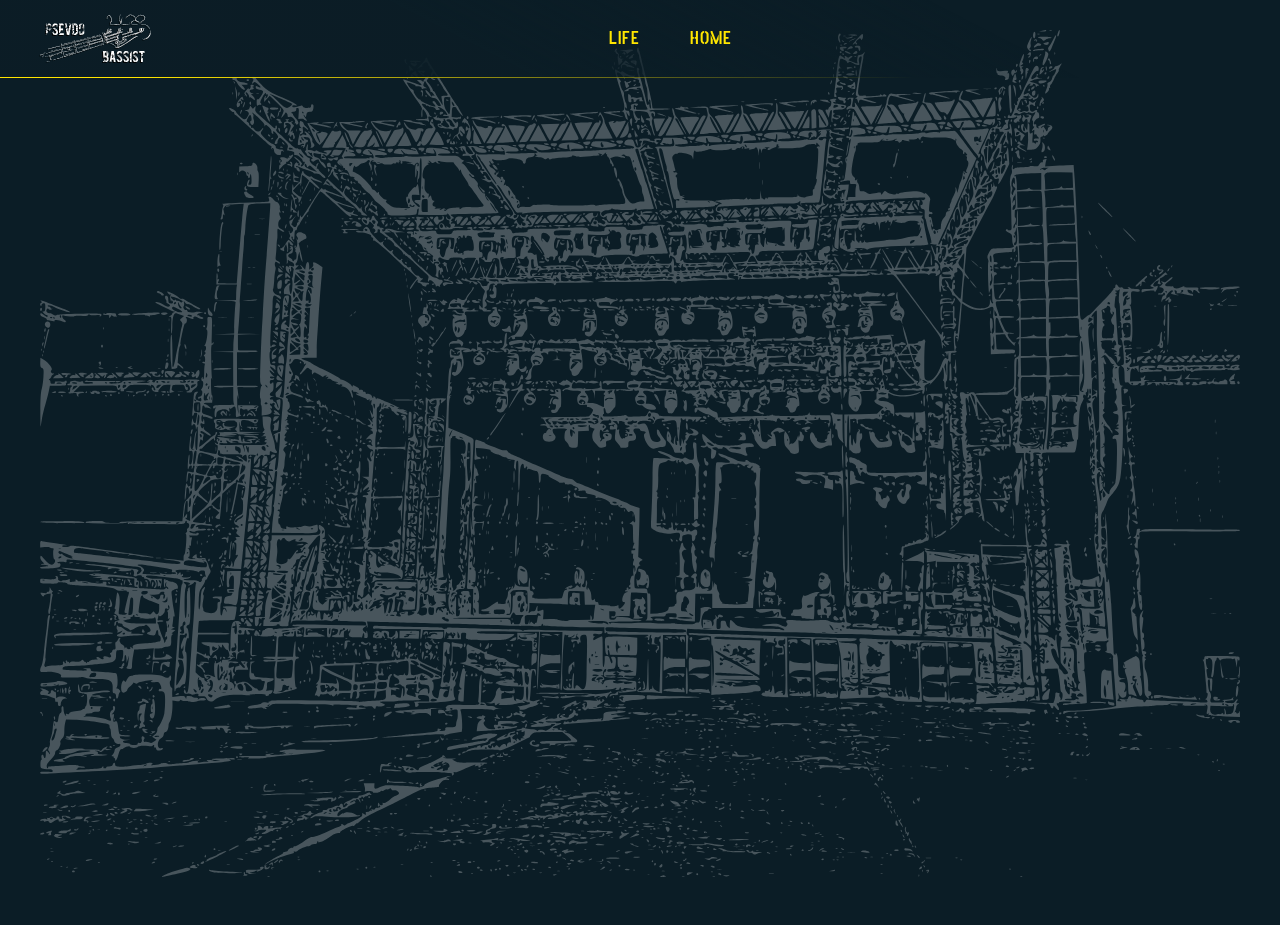
<file: life.html>
<!DOCTYPE html>
<html lang="ru">

<head>
	<title>Life</title>
	<meta charset="UTF-8">
	<meta name="format-detection" content="telephone=no">
	<!-- <style>body{opacity: 0;}</style> -->
	<link rel="stylesheet" href="css/style.min.css?_v=20230120151016">
	<link rel="shortcut icon" href="favicon.ico">
	<!-- <meta name="robots" content="noindex, nofollow"> -->
	<meta name="viewport" content="width=device-width, initial-scale=1.0">
</head>

<body>
	<div class="wrapper">
		<header class="header">
			<div class="header__container">
				<a href="" class="header__logo _icon-psevdo-bassist"></a>
				<div class="header__menu menu">
					<nav class="menu__body">
						<ul class="menu__list">
							<li class="menu__item">
								<a href="life.html" data-tippy-content="Soon" class="menu__link">Life<img class="menu__hover-life" src="img/header/hover-life.svg" alt=""></a>
							</li>
							<li class="menu__item">
								<a href="index.html" class="menu__link">Home<img class="menu__hover" src="img/header/hover.svg" alt=""></a>
							</li>
							<li class="menu__item">
								<a href="#" data-popup="#contacts" class="menu__link contacts">Contacts</a>
							</li>
						</ul>
					</nav>
				</div>
				<div class="header__burger burger">
					<button type="button" class="icon-menu"><span></span></button>
				</div>
			</div>
		</header>
		<main class="page">
			<section data-watch-threshold="0.7" data-watch="navigator" class="page__life life">
				<div class="life__container">
					<div class="life__body">
						<img src="img/life/life-bg.svg" alt="">
					</div>
				</div>
			</section>
		</main>
	</div>
	<div id="contacts" aria-hidden="true" class="popup">
		<div class="popup__wrapper">
			<div class="popup__content">
				<button data-close type="button" class="popup__close"><img src="img/main/close.svg" alt=""></button>
				<div class="popup__body">
					<ul class="popup__contacts contacts-popup">
						<li class="contacts-popup__item"><a href="mailto:pavlov220984@gmail.com" class="contacts-popup__link _icon-mail">pavlov220984@gmail.com</a></li>
						<li class="contacts-popup__item"><a href="tel:+380676103838" class="contacts-popup__link _icon-phone">+3 8 067 610 38 38</a></li>
					</ul>
					<ul class="popup__social social-popup">
						<li class="social-popup__item"><a href="https://github.com/StagemanCrew" class="social-popup__link _icon-github"></a></li>
						<li class="social-popup__item"><a href="https://www.linkedin.com/in/psevdo-bassist/" class="social-popup__link _icon-linkedin"></a></li>
						<li class="social-popup__item"><a href="https://www.facebook.com/pavlov220984/" class="social-popup__link _icon-facebook"></a></li>
						<li class="social-popup__item"><a href="https://www.instagram.com/psevdo_bassist/" class="social-popup__link _icon-instagram"></a></li>
					</ul>
				</div>
			</div>
		</div>
	</div>
	<script src="js/app.min.js?_v=20230120151016"></script>
</body>

</html>
</file>
<file: css/style.min.css>
@charset "UTF-8";@font-face{font-family:icons;font-display:swap;src:url(../fonts/icons.woff2) format("woff2"),url(../fonts/icons.woff) format("woff");font-weight:400;font-style:normal}@font-face{font-family:Broc;font-display:swap;src:url(../fonts/Broc-Regular.woff2) format("woff2"),url(../fonts/Broc-Regular.woff) format("woff");font-weight:400;font-style:normal}@font-face{font-family:PostNoBillsJaffna;font-display:swap;src:url(../fonts/PostNoBillsJaffna-Regular.woff2) format("woff2"),url(../fonts/PostNoBillsJaffna-Regular.woff) format("woff");font-weight:400;font-style:normal}@font-face{font-family:PostNoBillsJaffna;font-display:swap;src:url(../fonts/PostNoBillsJaffna-Medium.woff2) format("woff2"),url(../fonts/PostNoBillsJaffna-Medium.woff) format("woff");font-weight:500;font-style:normal}@font-face{font-family:PostNoBillsJaffna;font-display:swap;src:url(../fonts/PostNoBillsJaffna-SemiBold.woff2) format("woff2"),url(../fonts/PostNoBillsJaffna-SemiBold.woff) format("woff");font-weight:600;font-style:normal}@font-face{font-family:PostNoBillsJaffna;font-display:swap;src:url(../fonts/PostNoBillsJaffna-Bold.woff2) format("woff2"),url(../fonts/PostNoBillsJaffna-Bold.woff) format("woff");font-weight:700;font-style:normal}[class*=_icon-]:before{font-family:icons;font-style:normal;font-weight:400;font-variant:normal;text-transform:none;line-height:1;-webkit-font-smoothing:antialiased;-moz-osx-font-smoothing:grayscale}[class*=_icon-]:before{display:block}._icon-park-iercone:before{content:"\e914"}._icon-crew:before{content:"\e913"}._icon-logo:before{content:"\e904"}._icon-stageman:before{content:"\e912"}._icon-psevdo-bassist:before{content:"\e90e"}._icon-hover-life:before{content:"\e90f"}._icon-freelance:before{content:"\e900"}._icon-sound:before{content:"\e901"}._icon-stage:before{content:"\e903"}._icon-arrow-left:before{content:"\e910"}._icon-arrow-right:before{content:"\e911"}._icon-facebook:before{content:"\e905"}._icon-github:before{content:"\e906"}._icon-instagram:before{content:"\e907"}._icon-linkedin:before{content:"\e908"}._icon-location:before{content:"\e90a"}._icon-soundcloud:before{content:"\e90b"}._icon-telegram:before{content:"\e90c"}._icon-youtube:before{content:"\e90d"}._icon-phone:before{content:"\e902"}._icon-mail:before{content:"\e909"}*{padding:0;margin:0;border:0}*,:after,:before{-webkit-box-sizing:border-box;box-sizing:border-box}body,html{height:100%;min-width:320px}body{color:#fff;line-height:1;font-family:PostNoBillsJaffna;font-size:1rem;-ms-text-size-adjust:100%;-moz-text-size-adjust:100%;-webkit-text-size-adjust:100%;-webkit-font-smoothing:antialiased;-moz-osx-font-smoothing:grayscale}button,input,textarea{font-family:PostNoBillsJaffna;font-size:inherit}button{cursor:pointer;color:inherit;background-color:inherit}a{color:inherit}a:link,a:visited{text-decoration:none}a:hover{text-decoration:none}ul li{list-style:none}img{vertical-align:top}h1,h2,h3,h4,h5,h6{font-weight:inherit;font-size:inherit}body{background-color:#0b1d26}.lock body{overflow:hidden;-ms-touch-action:none;touch-action:none;-ms-scroll-chaining:none;overscroll-behavior:none}.wrapper{min-height:100%;display:-webkit-box;display:-ms-flexbox;display:flex;-webkit-box-orient:vertical;-webkit-box-direction:normal;-ms-flex-direction:column;flex-direction:column;overflow:hidden}.wrapper>main{-webkit-box-flex:1;-ms-flex:1 1 auto;flex:1 1 auto}.wrapper>*{min-width:0}[class*=__container]{max-width:76.875rem;margin:0 auto;padding:0 .9375rem}body::after{content:"";position:fixed;width:100%;height:100%;top:0;left:0;opacity:0;-webkit-transition:opacity .8s ease 0s;-o-transition:opacity .8s ease 0s;transition:opacity .8s ease 0s;pointer-events:none;z-index:149}.popup-show body::after{opacity:1}.popup{position:fixed;top:0;left:0;bottom:0;right:0;padding:30px 20px;-webkit-transition:visibility .8s ease 0s;-o-transition:visibility .8s ease 0s;transition:visibility .8s ease 0s;visibility:hidden;pointer-events:none}.popup_show{z-index:150;visibility:visible;overflow:auto;pointer-events:auto}.popup_show .popup__content{visibility:visible;-webkit-transform:scale(1);-ms-transform:scale(1);transform:scale(1)}.popup__wrapper{display:-webkit-box;display:-ms-flexbox;display:flex;-webkit-box-orient:vertical;-webkit-box-direction:normal;-ms-flex-direction:column;flex-direction:column;-webkit-box-align:center;-ms-flex-align:center;align-items:center;min-height:100%;-webkit-box-flex:1;-ms-flex:1 1 auto;flex:1 1 auto;width:100%;display:flex;-webkit-box-pack:center;-ms-flex-pack:center;justify-content:center;align-items:center}.popup__content{visibility:hidden;-webkit-transform:scale(0);-ms-transform:scale(0);transform:scale(0);-webkit-transition:-webkit-transform .3s ease 0s;transition:-webkit-transform .3s ease 0s;-o-transition:transform .3s ease 0s;transition:transform .3s ease 0s;transition:transform .3s ease 0s,-webkit-transform .3s ease 0s;background-color:rgba(238,238,238,.363);padding:20px;width:100%;max-width:900px;border-radius:10px}.lock .popup__content{visibility:visible}.fp-init body{overflow:hidden;-ms-touch-action:none;touch-action:none;-ms-scroll-chaining:none;overscroll-behavior:none}[data-fp]{min-height:100vh}.touch [data-fp]{min-height:calc(var(--vh,1vh) * 100)}.fp-init [data-fp]{z-index:1;-ms-touch-action:none;touch-action:none;position:relative;overflow:hidden}.fp-switching [data-fp-section]{-ms-touch-action:none;touch-action:none}.fp-init [data-fp-section]{position:absolute;top:0;left:0;right:0;bottom:0;width:100%;height:100%;overflow:auto}.fp-init .cards-mode [data-fp-section],.fp-init .slider-mode [data-fp-section]{-webkit-transition:-webkit-transform .7s cubic-bezier(.55,.085,0,.99) 0s;transition:-webkit-transform .7s cubic-bezier(.55,.085,0,.99) 0s;-o-transition:transform .7s cubic-bezier(.55,.085,0,.99) 0s;transition:transform .7s cubic-bezier(.55,.085,0,.99) 0s;transition:transform .7s cubic-bezier(.55,.085,0,.99) 0s,-webkit-transform .7s cubic-bezier(.55,.085,0,.99) 0s}.fp-init .fade-mode [data-fp-section]{-webkit-transition:opacity .5s ease-in-out 0s,visibility .5s ease-in-out 0s;-o-transition:opacity .5s ease-in-out 0s,visibility .5s ease-in-out 0s;transition:opacity .5s ease-in-out 0s,visibility .5s ease-in-out 0s}.fp-bullets{position:fixed;top:50%;-webkit-transform:translate(0,-50%);-ms-transform:translate(0,-50%);transform:translate(0,-50%);right:2.5rem;max-height:100%;display:-webkit-box;display:-ms-flexbox;display:flex;-webkit-box-orient:vertical;-webkit-box-direction:normal;-ms-flex-direction:column;flex-direction:column;-ms-flex-wrap:wrap;flex-wrap:wrap;-webkit-box-align:center;-ms-flex-align:center;align-items:center;-webkit-box-pack:center;-ms-flex-pack:center;justify-content:center;z-index:2;gap:.625rem}.fp-bullets .fp-bullet{cursor:pointer;width:1.25rem;height:1.25rem;-webkit-box-flex:0;-ms-flex:0 0 1.25rem;flex:0 0 1.25rem;border-radius:.625rem;background-color:#100c46;-webkit-box-shadow:0 0 .1875rem #6257fe,0 0 1.875rem rgba(255,255,255,.8);box-shadow:0 0 .1875rem #6257fe,0 0 1.875rem rgba(255,255,255,.8);border:.0625rem solid #fff;opacity:.6;-webkit-transition:opacity .4s ease-in-out 0s,background-color .4s ease-in-out 0s,-webkit-transform .4s ease-in-out 0s,-webkit-box-shadow .4s ease-in-out 0s;transition:opacity .4s ease-in-out 0s,background-color .4s ease-in-out 0s,-webkit-transform .4s ease-in-out 0s,-webkit-box-shadow .4s ease-in-out 0s;-o-transition:transform .4s ease-in-out 0s,opacity .4s ease-in-out 0s,background-color .4s ease-in-out 0s,box-shadow .4s ease-in-out 0s;transition:transform .4s ease-in-out 0s,opacity .4s ease-in-out 0s,background-color .4s ease-in-out 0s,box-shadow .4s ease-in-out 0s;transition:transform .4s ease-in-out 0s,opacity .4s ease-in-out 0s,background-color .4s ease-in-out 0s,box-shadow .4s ease-in-out 0s,-webkit-transform .4s ease-in-out 0s,-webkit-box-shadow .4s ease-in-out 0s}.fp-bullets .fp-bullet-active{opacity:1;background-color:#6257fe;-webkit-transform:translate3D(-.3125rem,-.125rem,0);-ms-transform:translate3D(-.3125rem,-.125rem,0);transform:translate3D(-.3125rem,-.125rem,0);-webkit-box-shadow:.3125rem .125rem .1875rem #100c46,0 0 1.875rem rgba(255,255,255,.8);box-shadow:.3125rem .125rem .1875rem #100c46,0 0 1.875rem rgba(255,255,255,.8)}[class*=-ibg]{position:relative}[class*=-ibg] img{position:absolute;width:100%;height:100%;top:0;left:0;-o-object-fit:cover;object-fit:cover}[class*=-ibg_contain] img{-o-object-fit:contain;object-fit:contain}.page__about-me{background:-o-linear-gradient(267.26deg,rgba(11,29,38,0) 5%,rgba(16,38,48,.9921568627) 47.78%);background:linear-gradient(182.74deg,rgba(11,29,38,0) 5%,rgba(16,38,48,.9921568627) 47.78%)}.page__skills{position:relative;background:-o-linear-gradient(262.26deg,rgba(16,38,48,.9921568627) 59.78%,rgba(11,29,38,0) 100%);background:linear-gradient(187.74deg,rgba(16,38,48,.9921568627) 59.78%,rgba(11,29,38,0) 100%)}.page__skills::after,.page__skills::before{content:"";-webkit-transition:all .3s ease 0s;-o-transition:all .3s ease 0s;transition:all .3s ease 0s;position:absolute;height:.0625rem}.page__skills::before{left:0;width:75%;background:-o-linear-gradient(2.68deg,#1900ff 14.47%,rgba(16,38,48,.9921568627) 95.53%);background:linear-gradient(87.32deg,#1900ff 14.47%,rgba(16,38,48,.9921568627) 95.53%)}.page__skills::after{right:0;width:75%;background:-o-linear-gradient(2.68deg,rgba(35,45,18,.5882352941) 14.47%,#ffe600 95.53%);background:linear-gradient(87.32deg,rgba(35,45,18,.5882352941) 14.47%,#ffe600 95.53%)}.page__works{position:relative}.page__works::after{content:"";-webkit-transition:all .3s ease 0s;-o-transition:all .3s ease 0s;transition:all .3s ease 0s;position:absolute;height:.0625rem;left:0;bottom:0;width:100%;background:-o-linear-gradient(2.68deg,#ffe600 14.47%,#1900ff 95.53%);background:linear-gradient(87.32deg,#ffe600 14.47%,#1900ff 95.53%)}.page__before{position:relative}.page__life{position:relative}.title{display:block;font-weight:700;text-transform:uppercase;letter-spacing:.09375rem;line-height:1.3;-webkit-filter:drop-shadow(0 2px 3px rgb(0, 0, 0));filter:drop-shadow(0 2px 3px rgb(0, 0, 0));background:url(../img/main/titlebg.svg) center no-repeat;-webkit-background-clip:text;background-clip:text;-webkit-text-fill-color:transparent;-webkit-animation:aitf 80s linear infinite}@-webkit-keyframes aitf{0%{background-position:0 50%}100%{background-position:100% 50%}}.subtitle{z-index:2;position:relative;letter-spacing:.0625rem;line-height:1.6666666667;-webkit-filter:drop-shadow(0 2px 3px rgb(0, 0, 0));filter:drop-shadow(0 2px 3px rgb(0, 0, 0))}.subtitle span{color:#ffe600;font-weight:600;-webkit-filter:drop-shadow(-2px 2px 0 rgb(0, 38, 255));filter:drop-shadow(-2px 2px 0 rgb(0, 38, 255))}.text{letter-spacing:.0625rem;line-height:1.6666666667;-webkit-filter:drop-shadow(0 2px 3px rgb(0, 0, 0));filter:drop-shadow(0 2px 3px rgb(0, 0, 0))}.title-card{font-weight:600;letter-spacing:.09375rem;line-height:1.3928571429}.text-card{letter-spacing:.09375rem;line-height:1.1111111111}.moves{display:-webkit-box;display:-ms-flexbox;display:flex;color:#ffe600;-webkit-box-pack:center;-ms-flex-pack:center;justify-content:center}.swiper-button-next,.swiper-button-prev{font-size:1.875rem;display:-webkit-inline-box;display:-ms-inline-flexbox;display:inline-flex;-webkit-transition:all .3s ease 0s;-o-transition:all .3s ease 0s;transition:all .3s ease 0s}.swiper-button-next:not(:last-child),.swiper-button-prev:not(:last-child){padding-right:1.5rem}.swiper-button-next:hover,.swiper-button-prev:hover{-webkit-filter:drop-shadow(0 2px 5px rgb(233, 255, 0));filter:drop-shadow(0 2px 5px rgb(233, 255, 0))}.moves-works{display:-webkit-box;display:-ms-flexbox;display:flex;-webkit-box-pack:center;-ms-flex-pack:center;justify-content:center}.works-button-next,.works-button-prev{color:#ff0;padding:.3125rem;-webkit-transition:all .3s ease 0s;-o-transition:all .3s ease 0s;transition:all .3s ease 0s;padding-left:20px;padding-right:20px;-webkit-filter:drop-shadow(1px 2px 0 rgb(0, 0, 0));filter:drop-shadow(1px 2px 0 rgb(0, 0, 0))}.works-button-next:hover,.works-button-prev:hover{-webkit-filter:drop-shadow(0 2px 3px rgb(217, 255, 0));filter:drop-shadow(0 2px 3px rgb(217, 255, 0));-webkit-transform:scale(1.1);-ms-transform:scale(1.1);transform:scale(1.1)}.works-button-next.swiper-button-disabled,.works-button-prev.swiper-button-disabled{cursor:default;opacity:.5}.dotts{display:-ms-grid;display:grid;-webkit-box-pack:center;-ms-flex-pack:center;justify-content:center;grid-auto-flow:column;gap:.3125rem;-webkit-transform:translate(0,10%);-ms-transform:translate(0,10%);transform:translate(0,10%)}.dotts .swiper-pagination-bullet{cursor:pointer;height:.5rem;width:.5rem;position:relative;-webkit-transition:all .3s ease 0s;-o-transition:all .3s ease 0s;transition:all .3s ease 0s}.dotts .swiper-pagination-bullet::after{content:"";height:.5rem;border-radius:50%;position:absolute;width:100%;top:50%;-webkit-transform:translate(0,-50%);-ms-transform:translate(0,-50%);transform:translate(0,-50%);background-color:#d6d6d6}.dotts .swiper-pagination-bullet::before{content:"";background-color:#ffe600;width:.5rem;height:.5rem;top:50%;left:0;border-radius:50%;-webkit-transform:translate(0,-50%);-ms-transform:translate(0,-50%);transform:translate(0,-50%);position:absolute;opacity:0}.dotts .swiper-pagination-bullet-active{width:.5rem}.dotts .swiper-pagination-bullet-active::after{background-color:#ffe600;-webkit-filter:drop-shadow(0 2px 5px rgb(233, 255, 0));filter:drop-shadow(0 2px 5px rgb(233, 255, 0))}.popup{-webkit-transition:all .5s ease 0s;-o-transition:all .5s ease 0s;transition:all .5s ease 0s}.popup__content{background:url(../img/works/works-card-bg.svg) center/cover no-repeat;display:-webkit-box;display:-ms-flexbox;display:flex;-webkit-box-pack:center;-ms-flex-pack:center;justify-content:center;-webkit-box-align:center;-ms-flex-align:center;align-items:center;text-align:center;padding:2.5rem 2.5rem;position:relative;-webkit-transition:all .5s ease 0s;-o-transition:all .5s ease 0s;transition:all .5s ease 0s;border-radius:10px}.popup__close{position:absolute;right:20px;top:20px;-webkit-transition:all .8s ease 0s;-o-transition:all .8s ease 0s;transition:all .8s ease 0s;outline:0;background:initial}.popup__close img{display:-webkit-box;display:-ms-flexbox;display:flex;width:1.25rem;-webkit-filter:drop-shadow(0 3px 5px rgb(0, 0, 0));filter:drop-shadow(0 3px 5px rgb(0, 0, 0))}.popup__close:hover{-webkit-transform:rotate(-360deg);-ms-transform:rotate(-360deg);transform:rotate(-360deg);background-color:initial;color:#e9ff00;-webkit-filter:drop-shadow(0 2px 5px rgb(233, 255, 0));filter:drop-shadow(0 2px 5px rgb(233, 255, 0))}.contacts-popup{-webkit-box-pack:center;-ms-flex-pack:center;justify-content:center;color:#ffe600;font-weight:700}.contacts-popup__item{padding:.625rem;display:-webkit-box;display:-ms-flexbox;display:flex;-webkit-box-pack:center;-ms-flex-pack:center;justify-content:center}.contacts-popup__link{-webkit-box-pack:center;-ms-flex-pack:center;justify-content:center;display:-webkit-box;display:-ms-flexbox;display:flex;gap:.625rem;-webkit-filter:drop-shadow(0 2px 5px rgb(0, 0, 0));filter:drop-shadow(0 2px 5px rgb(0, 0, 0))}.contacts-popup__link:hover{color:#e9ff00;-webkit-filter:drop-shadow(0 2px 5px rgb(233, 255, 0));filter:drop-shadow(0 2px 5px rgb(233, 255, 0))}.social-popup{display:-webkit-box;display:-ms-flexbox;display:flex;-webkit-box-pack:center;-ms-flex-pack:center;justify-content:center;gap:2.5rem;padding:.625rem;color:#ffe600;font-weight:700}.social-popup__item{display:-webkit-box;display:-ms-flexbox;display:flex}.social-popup__link{-webkit-filter:drop-shadow(0 2px 5px rgb(0, 0, 0));filter:drop-shadow(0 2px 5px rgb(0, 0, 0))}.social-popup__link:hover{color:#e9ff00;-webkit-filter:drop-shadow(0 2px 5px rgb(233, 255, 0));filter:drop-shadow(0 2px 5px rgb(233, 255, 0))}.header{position:fixed;top:0;left:0;width:100%;z-index:50;-webkit-transition:all .3s ease 0s;-o-transition:all .3s ease 0s;transition:all .3s ease 0s;background:-o-linear-gradient(62.68deg,rgba(11,29,38,.9058823529) 37.47%,rgba(11,29,38,0) 75.53%);background:linear-gradient(27.32deg,rgba(11,29,38,.9058823529) 37.47%,rgba(11,29,38,0) 75.53%)}.header::after{content:"";position:absolute;height:.0625rem;bottom:0;left:0;width:75%;background:-o-linear-gradient(2.68deg,#ffe600 14.47%,rgba(11,29,38,0) 95.53%);background:linear-gradient(87.32deg,#ffe600 14.47%,rgba(11,29,38,0) 95.53%)}.header__container{display:-webkit-box;display:-ms-flexbox;display:flex;-webkit-box-align:center;-ms-flex-align:center;align-items:center}.header__logo{-webkit-filter:drop-shadow(-1px 1px 0 rgb(0, 0, 0));filter:drop-shadow(-1px 1px 0 rgb(0, 0, 0));position:relative;z-index:5}.header__logo:hover{color:#c8ff00;-webkit-filter:drop-shadow(-1px 2px 3px rgb(255, 255, 0));filter:drop-shadow(-1px 2px 3px rgb(255, 255, 0))}.header__menu{-webkit-box-flex:1;-ms-flex:1 1 auto;flex:1 1 auto}.menu{padding:0 .625rem}.menu__list{display:-webkit-box;display:-ms-flexbox;display:flex;-webkit-box-align:center;-ms-flex-align:center;align-items:center;-webkit-box-pack:center;-ms-flex-pack:center;justify-content:center}.menu__link{color:#ffe600;position:relative;font-weight:700;letter-spacing:.0625rem;-webkit-box-align:center;-ms-flex-align:center;align-items:center;text-transform:uppercase;-webkit-transition:all .3s ease 0s;-o-transition:all .3s ease 0s;transition:all .3s ease 0s}.menu__link:hover{color:#e9ff00;-webkit-filter:drop-shadow(-1px 1px 0 rgb(0, 0, 0));filter:drop-shadow(-1px 1px 0 rgb(0, 0, 0))}.menu__link:before{content:"";right:15%;bottom:3px;position:absolute;width:0%;height:1px;background:-o-linear-gradient(2.68deg,#e9ff00 44.47%,#ffe600 55.53%);background:linear-gradient(87.32deg,#e9ff00 44.47%,#ffe600 55.53%);-webkit-transition:.3s;-o-transition:.3s;transition:.3s}.menu__link:hover:before{width:55%}.menu__link._navigator-active{color:#fff}.menu__link._navigator-active img{opacity:1}.menu__hover{position:absolute;opacity:0;-webkit-transition:all .5s ease 0s;-o-transition:all .5s ease 0s;transition:all .5s ease 0s}.menu__hover:hover{opacity:1}.menu__hover-life{position:absolute;opacity:0;-webkit-transition:all 1.5s ease 0s;-o-transition:all 1.5s ease 0s;transition:all 1.5s ease 0s}.menu__hover-life:hover{-webkit-transform:rotate(360deg);-ms-transform:rotate(360deg);transform:rotate(360deg);opacity:1;-webkit-filter:drop-shadow(0 0 1px rgb(233, 255, 0));filter:drop-shadow(0 0 1px rgb(233, 255, 0))}.icon-menu{display:none}.header{position:fixed;top:0;left:0;width:100%;z-index:50;-webkit-transition:all .3s ease 0s;-o-transition:all .3s ease 0s;transition:all .3s ease 0s;background:-o-linear-gradient(62.68deg,rgba(11,29,38,.9058823529) 37.47%,rgba(11,29,38,0) 75.53%);background:linear-gradient(27.32deg,rgba(11,29,38,.9058823529) 37.47%,rgba(11,29,38,0) 75.53%)}.header::after{content:"";position:absolute;height:.0625rem;bottom:0;left:0;width:75%;background:-o-linear-gradient(2.68deg,#ffe600 14.47%,rgba(11,29,38,0) 95.53%);background:linear-gradient(87.32deg,#ffe600 14.47%,rgba(11,29,38,0) 95.53%)}.header__container{display:-webkit-box;display:-ms-flexbox;display:flex;-webkit-box-align:center;-ms-flex-align:center;align-items:center}.header__logo{-webkit-filter:drop-shadow(-1px 1px 0 rgb(0, 0, 0));filter:drop-shadow(-1px 1px 0 rgb(0, 0, 0));position:relative;z-index:5}.header__logo:hover{color:#c8ff00;-webkit-filter:drop-shadow(-1px 2px 3px rgb(255, 255, 0));filter:drop-shadow(-1px 2px 3px rgb(255, 255, 0))}.header__menu{-webkit-box-flex:1;-ms-flex:1 1 auto;flex:1 1 auto}.menu{padding:0 .625rem}.menu__list{display:-webkit-box;display:-ms-flexbox;display:flex;-webkit-box-align:center;-ms-flex-align:center;align-items:center;-webkit-box-pack:center;-ms-flex-pack:center;justify-content:center}.menu__link{color:#ffe600;position:relative;font-weight:700;letter-spacing:.0625rem;-webkit-box-align:center;-ms-flex-align:center;align-items:center;text-transform:uppercase;-webkit-transition:all .3s ease 0s;-o-transition:all .3s ease 0s;transition:all .3s ease 0s}.menu__link:hover{color:#e9ff00;-webkit-filter:drop-shadow(-1px 1px 0 rgb(0, 0, 0));filter:drop-shadow(-1px 1px 0 rgb(0, 0, 0))}.menu__link:before{content:"";right:15%;bottom:3px;position:absolute;width:0%;height:1px;background:-o-linear-gradient(2.68deg,#e9ff00 44.47%,#ffe600 55.53%);background:linear-gradient(87.32deg,#e9ff00 44.47%,#ffe600 55.53%);-webkit-transition:.3s;-o-transition:.3s;transition:.3s}.menu__link:hover:before{width:55%}.menu__link._navigator-active{color:#fff}.menu__link._navigator-active img{opacity:1}.menu__hover{position:absolute;opacity:0;-webkit-transition:all .5s ease 0s;-o-transition:all .5s ease 0s;transition:all .5s ease 0s}.menu__hover:hover{opacity:1}.menu__hover-life{position:absolute;opacity:0;-webkit-transition:all 1.5s ease 0s;-o-transition:all 1.5s ease 0s;transition:all 1.5s ease 0s}.menu__hover-life:hover{-webkit-transform:rotate(360deg);-ms-transform:rotate(360deg);transform:rotate(360deg);opacity:1;-webkit-filter:drop-shadow(0 0 1px rgb(233, 255, 0));filter:drop-shadow(0 0 1px rgb(233, 255, 0))}.icon-menu{display:none}.wrapper.wrapper--blured{-webkit-filter:blur(2px);filter:blur(2px)}.main-block{position:relative}.main-block__container{display:-webkit-box;display:-ms-flexbox;display:flex;-webkit-box-orient:vertical;-webkit-box-direction:normal;-ms-flex-direction:column;flex-direction:column}.main-block__logo img{position:absolute;width:100%;z-index:1;opacity:.75;z-index:3;-webkit-filter:drop-shadow(0 0 17px rgb(13, 33, 36));filter:drop-shadow(0 0 17px rgb(13, 33, 36));-webkit-transform:rotate(2deg);-ms-transform:rotate(2deg);transform:rotate(2deg)}.main-block__body{-webkit-box-flex:1;-ms-flex:1 1 auto;flex:1 1 auto;position:relative;z-index:2}.main-block__title{font-weight:700;letter-spacing:.0625rem;line-height:1.3928571429;color:#fff}.main-block__title span{color:#ffe600}.main-block__text{font-weight:700;-webkit-transform:translate(-120%,0);-ms-transform:translate(-120%,0);transform:translate(-120%,0);opacity:0;letter-spacing:.0625rem;-webkit-filter:drop-shadow(0 3px 3px rgb(0, 0, 0));filter:drop-shadow(0 3px 3px rgb(0, 0, 0))}.main-block__text span{color:red;text-transform:uppercase}.main-block__text._active{-webkit-transform:translate(0,0);-ms-transform:translate(0,0);transform:translate(0,0);opacity:1;-webkit-transition:all 2.5s ease .3s;-o-transition:all 2.5s ease .3s;transition:all 2.5s ease .3s}.main-block__actions{position:absolute;z-index:2;right:0;bottom:0}.main-block__image-ibg{position:fixed;width:100%;height:100%;top:0;left:0;right:0;bottom:0}.social-main-block{display:-webkit-box;display:-ms-flexbox;display:flex;-webkit-transition:all .3s ease 0s;-o-transition:all .3s ease 0s;transition:all .3s ease 0s}.social-main-block__item{font-weight:700;color:#5f5f5f;-webkit-filter:drop-shadow(-1px 1px 0 rgb(190, 190, 190));filter:drop-shadow(-1px 1px 0 rgb(190, 190, 190))}.social-main-block__item:hover{color:#ff0;-webkit-filter:drop-shadow(-1px 1px 0 rgb(0, 0, 0));filter:drop-shadow(-1px 1px 0 rgb(0, 0, 0));-webkit-transition:all .3s ease 0s;-o-transition:all .3s ease 0s;transition:all .3s ease 0s}.actions{min-height:100vh;position:relative;position:fixed;opacity:.75}.actions__item{pointer-events:none;position:absolute;right:0;bottom:0}.actions__first-line{padding-right:8px;-webkit-transform:translate(120%,0);-ms-transform:translate(120%,0);transform:translate(120%,0);opacity:0}.actions__first-line._active{-webkit-transform:translate(0,0);-ms-transform:translate(0,0);transform:translate(0,0);opacity:.5;-webkit-transition:all 2.5s ease .3s;-o-transition:all 2.5s ease .3s;transition:all 2.5s ease .3s}.actions__next-line{-webkit-transform:translate(-120%,0);-ms-transform:translate(-120%,0);transform:translate(-120%,0);opacity:0}.actions__next-line._active{-webkit-transform:translate(0,0);-ms-transform:translate(0,0);transform:translate(0,0);opacity:.5;-webkit-transition:all 3s ease .1s;-o-transition:all 3s ease .1s;transition:all 3s ease .1s}.actions__black{padding-bottom:14px;padding-right:19px;-webkit-transform:translate(0,50%);-ms-transform:translate(0,50%);transform:translate(0,50%);opacity:0}.actions__black._active{-webkit-transform:translate(0,0);-ms-transform:translate(0,0);transform:translate(0,0);opacity:.5;-webkit-transition:all 3s ease .3s;-o-transition:all 3s ease .3s;transition:all 3s ease .3s}.actions__red{padding-right:19px;-webkit-transform:translate(0,-50%);-ms-transform:translate(0,-50%);transform:translate(0,-50%);opacity:0}.actions__red._active{-webkit-transform:translate(0,0);-ms-transform:translate(0,0);transform:translate(0,0);opacity:.5;-webkit-transition:all 3s ease .3s;-o-transition:all 3s ease .3s;transition:all 3s ease .3s}.actions__ukraine{width:110px;margin-right:-10px;margin-bottom:10px;z-index:15;-webkit-filter:drop-shadow(-2px 2px 0 rgb(0, 0, 0));filter:drop-shadow(-2px 2px 0 rgb(0, 0, 0))}.about-me{position:relative}.about-me__body{display:-ms-grid;display:grid;gap:1.25rem}.about-me__body:before{pointer-events:none;content:"";position:absolute;top:0;left:0;width:100%;height:100px}.about-me__content{z-index:2}.spollers-content-about-me__item{padding:1.25rem 0;margin:-1.25rem 0}.spollers-content-about-me__btn{font-size:1.25rem;letter-spacing:.0625rem;background:#0b181f;width:100%;display:-webkit-box;display:-ms-flexbox;display:flex;text-align:left;-webkit-box-align:center;-ms-flex-align:center;align-items:center;-webkit-box-pack:justify;-ms-flex-pack:justify;justify-content:space-between;padding:.9375rem 1.5625rem;border-radius:.625rem .625rem .625rem .625rem}.spollers-content-about-me__btn::after{content:"";background:url(../img/about-me/spoller.svg) center/100% no-repeat;-webkit-box-flex:0;-ms-flex:0 0 1.125rem;flex:0 0 1.125rem;height:1.125rem;margin-top:2px;-webkit-transition:all .5s ease 0s;-o-transition:all .5s ease 0s;transition:all .5s ease 0s}.spollers-content-about-me__btn._spoller-active{border-radius:.625rem .625rem 0 0}.spollers-content-about-me__btn._spoller-active::after{-webkit-transform:rotate(180deg);-ms-transform:rotate(180deg);transform:rotate(180deg)}.spollers-content-about-me__btn._spoller-active{z-index:3;background:-o-linear-gradient(42.68deg,rgba(21,58,70,.9058823529) 17.47%,#0c232e 45.53%);background:linear-gradient(47.32deg,rgba(21,58,70,.9058823529) 17.47%,#0c232e 45.53%);border:.0625rem solid #c9f504;border-bottom:transparent}.spollers-content-about-me__btn._spoller-active span{-webkit-filter:drop-shadow(0 2px 5px rgb(198, 253, 0));filter:drop-shadow(0 2px 5px rgb(198, 253, 0))}.spollers-content-about-me__spoller{letter-spacing:.075rem;font-size:1.125rem;background:rgba(12,35,46,.2549019608);border:.0625rem solid #c9f504;border-top:transparent;text-align:left;-webkit-box-align:center;-ms-flex-align:center;align-items:center;padding:1.25rem 1.5625rem;border-radius:0 0 .625rem .625rem}.spollers-content-about-me__spoller-sub{display:-webkit-box;display:-ms-flexbox;display:flex;-webkit-box-pack:start;-ms-flex-pack:start;justify-content:flex-start}.spollers-content-about-me__image-1,.spollers-content-about-me__image-2,.spollers-content-about-me__image-3{display:-webkit-box;display:-ms-flexbox;display:flex;-webkit-box-pack:center;-ms-flex-pack:center;justify-content:center}.decor{display:-webkit-box;display:-ms-flexbox;display:flex}.decor__content{margin-top:1.875rem;display:-webkit-box;display:-ms-flexbox;display:flex;font-size:6.25rem;position:relative;-webkit-box-pack:center;-ms-flex-pack:center;justify-content:center;-webkit-animation-name:hover-life;animation-name:hover-life;-webkit-animation-duration:6s;animation-duration:6s;-webkit-animation-iteration-count:infinite;animation-iteration-count:infinite;-webkit-animation-direction:alternate;animation-direction:alternate}.decor__content::before{color:#ffe600;-webkit-filter:drop-shadow(-2px 2px 0 rgb(0, 0, 0));filter:drop-shadow(-2px 2px 0 rgb(0, 0, 0))}@-webkit-keyframes hover-life{0%{left:0}100%{left:80%;-webkit-transform:rotate(480deg);transform:rotate(480deg)}}@keyframes hover-life{0%{left:0}100%{left:80%;-webkit-transform:rotate(480deg);transform:rotate(480deg)}}.no-webp .image-block{background:url(../img/about-me/frontend-bg.png) center no-repeat}.image-block{z-index:2;overflow:hidden;height:100%;max-height:450px;-ms-flex-item-align:center;-ms-grid-row-align:center;align-self:center;background-size:cover;border-radius:.625rem}.image-block__item--hidden{opacity:0;-webkit-transition:all .8s ease 0s;-o-transition:all .8s ease 0s;transition:all .8s ease 0s}.skills__body{display:-webkit-box;display:-ms-flexbox;display:flex;-webkit-box-orient:vertical;-webkit-box-direction:normal;-ms-flex-direction:column;flex-direction:column;-webkit-box-align:center;-ms-flex-align:center;align-items:center}.skills__container{text-align:center}.skills__swiper{z-index:2}.skills__slide{padding:10px;margin:10px;display:-webkit-box;display:-ms-flexbox;display:flex;opacity:.4}.card-skills{display:-webkit-box;display:-ms-flexbox;display:flex;z-index:2;border:2px solid #000;border-radius:7px}.card-skills__body{width:250px;height:20rem;background-color:rgba(217,255,0,.062745098);display:-webkit-box;display:-ms-flexbox;display:flex;-webkit-box-orient:vertical;-webkit-box-direction:normal;-ms-flex-direction:column;flex-direction:column;-webkit-box-align:center;-ms-flex-align:center;align-items:center;border-radius:7px;padding:20px}.card-skills__logo{padding:20px;margin:-10px;display:none;-webkit-transition:all .5s ease 0s;-o-transition:all .5s ease 0s;transition:all .5s ease 0s}.card-skills__title{-webkit-box-flex:1;-ms-flex:1 1 auto;flex:1 1 auto;display:none;-webkit-transition:all .5s ease 0s;-o-transition:all .5s ease 0s;transition:all .5s ease 0s}.card-skills__text{padding-top:1.25rem;text-align:center;display:none;-webkit-transition:all .5s ease 0s;-o-transition:all .5s ease 0s;transition:all .5s ease 0s}.swiper-slide-active{opacity:1}.swiper-slide-active .card-skills__body{-webkit-filter:drop-shadow(0 2px 5px rgb(198, 253, 0));filter:drop-shadow(0 2px 5px rgb(198, 253, 0))}.swiper-slide-active .card-skills__logo,.swiper-slide-active .card-skills__text,.swiper-slide-active .card-skills__title{display:block;font-weight:600;text-transform:uppercase;-webkit-transition:all .5s ease 0s;-o-transition:all .5s ease 0s;transition:all .5s ease 0s}.swiper-slide-active .card-skills__title{display:block;-webkit-transition:all .5s ease 0s;-o-transition:all .5s ease 0s;transition:all .5s ease 0s;-webkit-filter:drop-shadow(-2px 3px 0 rgb(43, 43, 43));filter:drop-shadow(-2px 3px 0 rgb(43, 43, 43))}.swiper-slide-active .card-skills__text{display:block;-webkit-transition:all .5s ease 0s;-o-transition:all .5s ease 0s;transition:all .5s ease 0s;-webkit-filter:drop-shadow(-2px 2px 0 rgb(43, 43, 43));filter:drop-shadow(-2px 2px 0 rgb(43, 43, 43))}.swiper-slide-next .card-skills__logo,.swiper-slide-next .card-skills__text,.swiper-slide-next .card-skills__title,.swiper-slide-prev .card-skills__logo,.swiper-slide-prev .card-skills__text,.swiper-slide-prev .card-skills__title{display:block;-webkit-transition:all .5s ease 0s;-o-transition:all .5s ease 0s;transition:all .5s ease 0s}.works{position:relative}.works__body{display:-webkit-box;display:-ms-flexbox;display:flex;-webkit-box-orient:vertical;-webkit-box-direction:normal;-ms-flex-direction:column;flex-direction:column;-webkit-box-align:center;-ms-flex-align:center;align-items:center;width:100%}.works__subtitle{text-align:center}.works__action{width:100%}.works__swiper{display:-webkit-box;display:-ms-flexbox;display:flex;-webkit-box-pack:justify;-ms-flex-pack:justify;justify-content:space-between;z-index:2}.works__slide{padding-top:.9375rem;padding-bottom:1.5625rem;padding-left:0}.card-works{display:-webkit-box;display:-ms-flexbox;display:flex;height:100%}.card-works__body{background:url(../img/works/works-card-bg.svg) center/cover no-repeat;width:16.875rem;min-height:20rem;display:-webkit-box;display:-ms-flexbox;display:flex;-webkit-box-orient:vertical;-webkit-box-direction:normal;-ms-flex-direction:column;flex-direction:column;-webkit-box-align:center;-ms-flex-align:center;align-items:center;overflow:hidden;position:relative;border:.125rem solid #000;border-radius:7px;padding:1.25rem;z-index:2}.card-works__logo{position:relative;overflow:hidden;max-width:12.5rem;max-height:9.375rem;border-radius:.4375rem;border:1px solid #000;padding-bottom:.625rem;-webkit-transition:border-color .5s ease 0s;-o-transition:border-color .5s ease 0s;transition:border-color .5s ease 0s}.card-works__logo:hover{border-color:#ffe600}.card-works__logo img{width:100%;min-height:100%;border-radius:.4375rem;-webkit-transition:-webkit-transform 1s ease 0s;transition:-webkit-transform 1s ease 0s;-o-transition:transform 1s ease 0s;transition:transform 1s ease 0s;transition:transform 1s ease 0s,-webkit-transform 1s ease 0s}.card-works__logo img:hover{-webkit-transition:-webkit-transform 8s ease 0s;transition:-webkit-transform 8s ease 0s;-o-transition:transform 8s ease 0s;transition:transform 8s ease 0s;transition:transform 8s ease 0s,-webkit-transform 8s ease 0s;-webkit-transform:translateY(-75%);-ms-transform:translateY(-75%);transform:translateY(-75%);z-index:4}.card-works__link{-ms-flex-item-align:end;align-self:flex-end;font-size:1.25rem;font-weight:600;-webkit-transition:all .3s ease 0s;-o-transition:all .3s ease 0s;transition:all .3s ease 0s;position:relative;z-index:4;margin-top:.625rem;color:#ffe600;overflow:hidden}.card-works__link span{-webkit-filter:drop-shadow(-2px 2px 0 rgb(0, 0, 0));filter:drop-shadow(-2px 2px 0 rgb(0, 0, 0))}.card-works__link:hover{-webkit-transition:all .3s ease 0s;-o-transition:all .3s ease 0s;transition:all .3s ease 0s;color:#e9ff00;-webkit-transform:scale(1.1);-ms-transform:scale(1.1);transform:scale(1.1)}.card-works__link:before{content:"";right:10%;bottom:-1px;position:absolute;width:0%;height:2px;background:-o-linear-gradient(72.68deg,#bf0 4.47%,#e9ff00 95.53%);background:linear-gradient(17.32deg,#bf0 4.47%,#e9ff00 95.53%);-webkit-transition:.3s;-o-transition:.3s;transition:.3s}.card-works__link:hover:before{width:80%;-webkit-filter:drop-shadow(-2px 1px 0 rgb(0, 0, 0));filter:drop-shadow(-2px 1px 0 rgb(0, 0, 0))}.card-works__title{display:-webkit-box;display:-ms-flexbox;display:flex;letter-spacing:.0625rem;font-size:1.25rem;font-weight:600;-webkit-box-flex:1;-ms-flex:1 1 auto;flex:1 1 auto;width:100%;-webkit-box-pack:start;-ms-flex-pack:start;justify-content:start;z-index:3;padding-bottom:2.1875rem}.card-works__title img{position:absolute;width:117%;top:61.5%;left:-22px;z-index:2}.card-works__text{-webkit-box-flex:1;-ms-flex:1 1 auto;flex:1 1 auto;display:-webkit-box;display:-ms-flexbox;display:flex;text-align:start;-webkit-box-align:end;-ms-flex-align:end;align-items:flex-end;letter-spacing:.0625rem;font-size:1.125rem;font-weight:500}.hover{position:absolute;width:100%;height:100%;top:0;left:0;z-index:2;background:url(../img/logo.svg) center 50%/50% no-repeat;will-change:transform;overflow:hidden}.hover__image{display:block;will-change:transform}.no-webp .before{background:url(../img/before/before-bg.png) left top/cover no-repeat}.before__container{min-height:100%;-webkit-box-align:center;-ms-flex-align:center;align-items:center;text-align:center}.before__title{-webkit-filter:drop-shadow(-1px 2px 0 rgb(0, 0, 0));filter:drop-shadow(-1px 2px 0 rgb(0, 0, 0))}.before__text{font-weight:400;letter-spacing:.075rem;-webkit-filter:drop-shadow(-1px 2px 0 rgb(0, 0, 0));filter:drop-shadow(-1px 2px 0 rgb(0, 0, 0))}.before__items{width:100%;display:-webkit-box;display:-ms-flexbox;display:flex;-webkit-box-pack:justify;-ms-flex-pack:justify;justify-content:space-between}.before__item{-webkit-box-flex:0;-ms-flex:0 1 50%;flex:0 1 50%;padding:10px}.before__circle{display:-webkit-box;display:-ms-flexbox;display:flex;-webkit-box-pack:center;-ms-flex-pack:center;justify-content:center}.before__flags{display:-webkit-box;display:-ms-flexbox;display:flex;-webkit-box-pack:center;-ms-flex-pack:center;justify-content:center;-webkit-filter:drop-shadow(0 0 25px rgb(217, 255, 0));filter:drop-shadow(0 0 25px rgb(217, 255, 0))}.before__flags img{-ms-grid-column-align:center;justify-self:center;-webkit-transition:all .3s ease 0s;-o-transition:all .3s ease 0s;transition:all .3s ease 0s;-webkit-filter:drop-shadow(-1px 2px 0 rgb(0, 0, 0));filter:drop-shadow(-1px 2px 0 rgb(0, 0, 0))}.before__flags img:hover{-webkit-transform:scale(1.5);-ms-transform:scale(1.5);transform:scale(1.5)}.item-before{max-width:450px;-ms-grid-column-align:center;justify-self:center;z-index:2}.item-before__body{-webkit-filter:drop-shadow(-1px 2px 1px rgb(0, 0, 0));filter:drop-shadow(-1px 2px 1px rgb(0, 0, 0));border:.125rem solid #ff0;border-radius:.4375rem;padding:1.25rem;height:100%;display:-webkit-box;display:-ms-flexbox;display:flex;-webkit-box-orient:vertical;-webkit-box-direction:normal;-ms-flex-direction:column;flex-direction:column}.item-before__icon{-webkit-box-flex:1;-ms-flex:1 1 auto;flex:1 1 auto;color:#ffe600;padding:.3125rem;-webkit-filter:drop-shadow(-1px 1px 0 rgb(0, 0, 0));filter:drop-shadow(-1px 1px 0 rgb(0, 0, 0))}.item-before__years{padding:.3125rem;font-weight:600;letter-spacing:1.2;line-height:1;-webkit-filter:drop-shadow(-1px 1px 0 rgb(0, 0, 0));filter:drop-shadow(-1px 1px 0 rgb(0, 0, 0))}.item-before__text{display:-webkit-box;display:-ms-flexbox;display:flex;letter-spacing:1.2;line-height:1.1111111111;-webkit-filter:drop-shadow(-1px 1px 0 rgb(0, 0, 0));filter:drop-shadow(-1px 1px 0 rgb(0, 0, 0))}.body_1{background:rgba(170,170,27,.25) url(../img/before/vdosc.svg) left top/cover no-repeat}.body_2{background:rgba(170,170,27,.25) url(../img/before/k-2.svg) left top/cover no-repeat}.images-before__slider{position:relative;-webkit-filter:drop-shadow(0 0 152px rgba(0, 196, 240, .75));filter:drop-shadow(0 0 152px rgba(0, 196, 240, .75));border-radius:50%}.images-before__slider::after{content:"";position:absolute;display:-webkit-box;display:-ms-flexbox;display:flex;-webkit-box-pack:center;-ms-flex-pack:center;justify-content:center;-webkit-box-align:center;-ms-flex-align:center;align-items:center;border-radius:50%;top:0;left:0;width:100%;height:100%;z-index:2;background:url(../img/before/circle-big.svg) center/cover no-repeat}.slide-images-before{display:-webkit-box;display:-ms-flexbox;display:flex;-webkit-box-pack:center;-ms-flex-pack:center;justify-content:center;-webkit-box-align:center;-ms-flex-align:center;align-items:center}.slide-images-before__image img{border-radius:50%;width:100%;max-width:21.875rem;-webkit-box-shadow:0 0 2.5rem #00ffc8;box-shadow:0 0 2.5rem #00ffc8}.slide-images-before__image::before{font-size:1.75rem;position:absolute;display:-webkit-box;display:-ms-flexbox;display:flex;text-align:center;top:10%;left:33%}.footer{position:relative;background-color:rgba(16,38,48,.9921568627)}.footer__line{display:-webkit-box;display:-ms-flexbox;display:flex;width:100%;margin:0 auto;position:relative;z-index:2;-webkit-animation:footer-line 210s linear infinite;animation:footer-line 210s linear infinite}.footer__line-item{display:-webkit-box;display:-ms-flexbox;display:flex;width:200%}.footer__line-item img{width:140%}@-webkit-keyframes footer-line{0%{-webkit-transform:translate(0);transform:translate(0)}100%{-webkit-transform:translate(-50%);transform:translate(-50%)}}@keyframes footer-line{0%{-webkit-transform:translate(0);transform:translate(0)}100%{-webkit-transform:translate(-50%);transform:translate(-50%)}}.footer__body{display:-webkit-box;display:-ms-flexbox;display:flex;-webkit-box-pack:justify;-ms-flex-pack:justify;justify-content:space-between;width:100%}.footer__logo{-webkit-filter:drop-shadow(-1px 1px 0 rgb(112, 112, 112));filter:drop-shadow(-1px 1px 0 rgb(112, 112, 112))}.footer__logo::before{color:#000;border:2px solid #000;border-radius:7px;display:inline-block;padding-top:0;padding-bottom:3px;padding-left:6px;padding-right:5px}.footer__contacts{width:100%;display:-webkit-box;display:-ms-flexbox;display:flex;-webkit-box-align:center;-ms-flex-align:center;align-items:center;-webkit-box-pack:justify;-ms-flex-pack:justify;justify-content:space-between}.footer__contact{color:#707070;font-weight:600;text-align:center;-webkit-filter:drop-shadow(-1px 2px 0 rgb(0, 0, 0));filter:drop-shadow(-1px 2px 0 rgb(0, 0, 0))}.footer__contact a{display:block}.footer__contact a:hover{color:#ff0;-webkit-filter:drop-shadow(0 2px 5px rgb(198, 253, 0));filter:drop-shadow(0 2px 5px rgb(198, 253, 0));-webkit-transition:all .3s ease 0s;-o-transition:all .3s ease 0s;transition:all .3s ease 0s}.footer__contact a:not(:last-child){padding:0 0 .625rem 0}.footer__copyright{color:#707070;font-weight:500;border-top:1px solid #707070;-webkit-filter:drop-shadow(-1px 1px 0 rgb(0, 0, 0));filter:drop-shadow(-1px 1px 0 rgb(0, 0, 0));padding:.625rem 0;display:-webkit-box;display:-ms-flexbox;display:flex;-webkit-box-pack:center;-ms-flex-pack:center;justify-content:center}.social-footer{display:-webkit-box;display:-ms-flexbox;display:flex}.social-footer__item{color:#707070;padding-top:.3125rem;-webkit-filter:drop-shadow(-1px 2px 0 rgb(0, 0, 0));filter:drop-shadow(-1px 2px 0 rgb(0, 0, 0))}.social-footer__item:hover{color:#ff0;-webkit-filter:drop-shadow(0 2px 5px rgb(198, 253, 0));filter:drop-shadow(0 2px 5px rgb(198, 253, 0));-webkit-transition:all .3s ease 0s;-o-transition:all .3s ease 0s;transition:all .3s ease 0s;-webkit-transform:scale(1.1);-ms-transform:scale(1.1);transform:scale(1.1)}.page__life{background:url(../img/life/life-bg.svg) cover no-repeat}.life__container{min-height:100%;-webkit-box-align:center;-ms-flex-align:center;align-items:center;text-align:center}.life__body{display:-webkit-box;display:-ms-flexbox;display:flex;-webkit-box-align:center;-ms-flex-align:center;align-items:center;-webkit-box-pack:center;-ms-flex-pack:center;justify-content:center}.life__body img{width:100%}.tippy-box[data-animation=fade][data-state=hidden]{opacity:0}[data-tippy-root]{max-width:calc(100vw - 10px)}.tippy-box{position:relative;background-color:#0e2a33;color:#fff;border-radius:7px;border:1px solid #ff0;font-size:18px;line-height:1;letter-spacing:1.5px;outline:0;-webkit-transition-property:visibility,opacity,-webkit-transform;transition-property:visibility,opacity,-webkit-transform;-o-transition-property:transform,visibility,opacity;transition-property:transform,visibility,opacity;transition-property:transform,visibility,opacity,-webkit-transform}.tippy-box[data-placement^=top]>.tippy-arrow{bottom:0}.tippy-box[data-placement^=top]>.tippy-arrow:before{bottom:-7px;left:0;border-width:8px 8px 0;border-top-color:initial;-webkit-transform-origin:center top;-ms-transform-origin:center top;transform-origin:center top}.tippy-box[data-placement^=bottom]>.tippy-arrow{top:0}.tippy-box[data-placement^=bottom]>.tippy-arrow:before{top:-7px;left:0;border-width:0 8px 8px;border-bottom-color:initial;-webkit-transform-origin:center bottom;-ms-transform-origin:center bottom;transform-origin:center bottom}.tippy-box[data-placement^=left]>.tippy-arrow{right:0}.tippy-box[data-placement^=left]>.tippy-arrow:before{border-width:8px 0 8px 8px;border-left-color:initial;right:-7px;-webkit-transform-origin:center left;-ms-transform-origin:center left;transform-origin:center left}.tippy-box[data-placement^=right]>.tippy-arrow{left:0}.tippy-box[data-placement^=right]>.tippy-arrow:before{left:-7px;border-width:8px 8px 8px 0;border-right-color:initial;-webkit-transform-origin:center right;-ms-transform-origin:center right;transform-origin:center right}.tippy-box[data-inertia][data-state=visible]{-webkit-transition-timing-function:cubic-bezier(.54,1.5,.38,1.11);-o-transition-timing-function:cubic-bezier(.54,1.5,.38,1.11);transition-timing-function:cubic-bezier(.54,1.5,.38,1.11)}.tippy-content{position:relative;padding:5px 9px;z-index:1}.swiper{overflow:hidden}.swiper-wrapper{width:100%;height:100%;-webkit-box-sizing:content-box;box-sizing:content-box;display:-webkit-box;display:-ms-flexbox;display:flex;position:relative}.swiper-vertical .swiper-wrapper{-webkit-box-orient:vertical;-webkit-box-direction:normal;-ms-flex-direction:column;flex-direction:column}.swiper-autoheight .swiper-wrapper{-webkit-box-align:start;-ms-flex-align:start;align-items:flex-start}.swiper-initialized .swiper-slide{-ms-flex-negative:0;flex-shrink:0}.swiper-android .swiper-slide,.swiper-android .swiper-wrapper{-webkit-transform:translate3d(0,0,0);transform:translate3d(0,0,0)}.swiper-button-lock{display:none!important}@media (min-width:29.99875em){.dotts{display:none}.main-block__text{max-width:62%}}@media (min-width:47.99875em){.contacts{display:none}.contacts{display:none}.about-me__body{-ms-grid-columns:49.2957746479% 1fr;grid-template-columns:49.2957746479% 1fr}.image-block__item{position:relative;-webkit-transition:all .8s ease 0s;-o-transition:all .8s ease 0s;transition:all .8s ease 0s;-ms-flex-item-align:center;-ms-grid-row-align:center;align-self:center}.image-block__item img{position:absolute;top:0;left:0;width:100%;max-height:340px;border-radius:.625rem}}@media (min-width:61.99875em){.main-block__container{min-height:100vh}.before__items{display:-ms-grid;display:grid;-webkit-box-align:center;-ms-flex-align:center;align-items:center;grid-template-columns:repeat(auto-fill,minmax(17.5rem,1fr))}.before__item{height:100%}}@media (min-width:61.99875em) and (min-width:76.875em){.before__items{gap:2.5rem}}@media (min-width:76.875em){.page__about-me{padding-top:6.25rem}.page__about-me{padding-bottom:4.375rem}.page__skills{padding-top:3.125rem}.page__works{padding-bottom:1.4375rem}.title{font-size:2.25rem}.title{padding-bottom:1.125rem}.title{padding-top:1.75rem}.subtitle{font-size:1.125rem}.subtitle span{font-size:1.25rem}.text{font-size:1.25rem}.title-card{font-size:1.25rem}.text-card{font-size:1.25rem}.moves{padding-top:1.25rem}.moves{padding-bottom:.9375rem}.works-button-next,.works-button-prev{font-size:1.75rem}.dotts{padding-bottom:1.875rem}.contacts-popup{font-size:1.5rem}.social-popup{font-size:1.875rem}.header{padding-top:.9375rem}.header{padding-bottom:.9375rem}.header__logo{font-size:2.75rem}.menu__list{gap:3.125rem}.menu__link{font-size:1.125rem}.menu__hover{width:5.625rem}.menu__hover{top:-.5625rem}.menu__hover{left:-1.8125rem}.menu__hover-life{width:4.5625rem}.menu__hover-life{top:-1.53125rem}.menu__hover-life{left:-1.34375rem}.header{padding-top:.9375rem}.header{padding-bottom:.9375rem}.header__logo{font-size:3rem}.menu__list{gap:3.125rem}.menu__link{font-size:1.125rem}.menu__hover{width:5.625rem}.menu__hover{top:-.5625rem}.menu__hover{left:-1.8125rem}.menu__hover-life{width:4.5625rem}.menu__hover-life{top:-1.53125rem}.menu__hover-life{left:-1.34375rem}.main-block__logo img{max-width:18.75rem}.main-block__logo img{bottom:4.6875rem}.main-block__logo img{right:10.9375rem}.main-block__body{padding-top:8.125rem}.main-block__title{font-size:3.25rem}.main-block__text span{font-size:1.75rem}.social-main-block{padding-top:9.375rem}.social-main-block__item{font-size:2.375rem}.social-main-block__item:not(:last-child){padding-right:1.875rem}.social-main-block__item img{width:3.125rem}.social-main-block__item img{height:3.125rem}.actions{margin-right:4.875rem}.image-block__items{padding-top:3.125rem}.image-block__items{padding-bottom:3.125rem}.image-block__items{padding-left:1.875rem}.image-block__items{padding-right:1.875rem}.skills__subtitle{padding-bottom:1.25rem}.skills__action{padding-bottom:1.25rem}.works__action{padding-top:1.25rem}.works__slide{padding-right:1.875rem}.before__container{padding-top:1.875rem}.before__container{padding-bottom:2.96875rem}.before__info{padding-top:4.375rem}.before__info{padding-bottom:2.5rem}.before__title{font-size:2.75rem}.before__text{font-size:1.25rem}.before__circle{padding-bottom:1.25rem}.before__flags img{width:4.375rem}.before__flags img{margin-left:1.25rem}.before__flags img{margin-right:1.25rem}.item-before__icon{font-size:2rem}.item-before__years{font-size:1.5rem}.item-before__text{font-size:1.25rem}.images-before__slider{padding:2.1875rem}.images-before__slider{width:21.875rem}.images-before__slider{height:21.875rem}.footer__body{gap:2.5rem}.footer__logo{font-size:2.75rem}.footer__logo{padding-top:1.25rem}.footer__logo{padding-bottom:1.25rem}.footer__contacts{padding-right:2.5rem}.footer__contact{font-size:1.375rem}.social-footer{gap:1.25rem}.social-footer__item{font-size:1.5rem}.life__container{padding-top:1.875rem}.life__container{padding-bottom:2.96875rem}}@media (max-width:20em){.page__about-me{padding-top:1.875rem}.page__about-me{padding-bottom:1.875rem}.page__skills{padding-top:.625rem}.page__works{padding-bottom:.625rem}.title{font-size:1.375rem}.title{padding-bottom:.3125rem}.title{padding-top:.5rem}.subtitle{font-size:1rem}.subtitle span{font-size:1.125rem}.text{font-size:1rem}.title-card{font-size:1rem}.text-card{font-size:1rem}.moves{padding-top:.625rem}.moves{padding-bottom:.625rem}.works-button-next,.works-button-prev{font-size:1.125rem}.dotts{padding-bottom:1.25rem}.contacts-popup{font-size:1.25rem}.social-popup{font-size:1.25rem}.header{padding-top:.3125rem}.header{padding-bottom:.3125rem}.header__logo{font-size:2.375rem}.menu__list{gap:1.5625rem}.menu__link{font-size:.875rem}.menu__hover{width:5.3125rem}.menu__hover{top:-.75rem}.menu__hover{left:-1.875rem}.menu__hover-life{width:3.75rem}.menu__hover-life{top:-1.28125rem}.menu__hover-life{left:-1.125rem}.header{padding-top:.3125rem}.header{padding-bottom:.3125rem}.header__logo{font-size:2.375rem}.menu__list{gap:1.5625rem}.menu__link{font-size:.875rem}.menu__hover{width:5.3125rem}.menu__hover{top:-.75rem}.menu__hover{left:-1.875rem}.menu__hover-life{width:3.75rem}.menu__hover-life{top:-1.28125rem}.menu__hover-life{left:-1.125rem}.main-block__logo img{max-width:7.5rem}.main-block__logo img{bottom:-3.125rem}.main-block__logo img{right:.3125rem}.main-block__body{padding-top:5rem}.main-block__title{font-size:2rem}.main-block__text span{font-size:1.125rem}.social-main-block{padding-top:1.25rem}.social-main-block__item{font-size:1.75rem}.social-main-block__item:not(:last-child){padding-right:.9375rem}.social-main-block__item img{width:2.1875rem}.social-main-block__item img{height:2.1875rem}.actions{margin-right:.625rem}.image-block__items{padding-top:1.875rem}.image-block__items{padding-bottom:1.875rem}.image-block__items{padding-left:.625rem}.image-block__items{padding-right:.625rem}.skills__subtitle{padding-bottom:.625rem}.skills__action{padding-bottom:.3125rem}.works__action{padding-top:.625rem}.works__slide{padding-right:.9375rem}.before__container{padding-top:1.25rem}.before__container{padding-bottom:1.25rem}.before__info{padding-top:3.125rem}.before__info{padding-bottom:1.875rem}.before__title{font-size:1.875rem}.before__text{font-size:1rem}.before__circle{padding-bottom:.625rem}.before__flags img{width:3.125rem}.before__flags img{margin-left:.3125rem}.before__flags img{margin-right:.3125rem}.item-before__icon{font-size:1.25rem}.item-before__years{font-size:1.125rem}.item-before__text{font-size:1rem}.images-before__slider{padding:1.25rem}.images-before__slider{width:13.75rem}.images-before__slider{height:13.75rem}.footer__body{gap:.625rem}.footer__logo{font-size:2.375rem}.footer__logo{padding-top:.625rem}.footer__logo{padding-bottom:.625rem}.footer__contacts{padding-right:.625rem}.footer__contact{font-size:1.125rem}.social-footer{gap:.625rem}.social-footer__item{font-size:1.125rem}.life__container{padding-top:1.25rem}.life__container{padding-bottom:1.25rem}}@media (max-width:76.875em){.fp-bullets{right:1.25rem}}@media (max-width:61.99875em){.image-block{max-height:24.375rem}}@media (max-width:47.99875em){.touch [data-fp]{-webkit-transition:height .2s;-o-transition:height .2s;transition:height .2s}.menu__body{position:fixed;width:100%;height:100%;display:-webkit-box;display:-ms-flexbox;display:flex;-webkit-box-orient:vertical;-webkit-box-direction:normal;-ms-flex-direction:column;flex-direction:column;-webkit-box-align:center;-ms-flex-align:center;align-items:center;top:0;left:-100%;-webkit-transition:all .3s ease 0s;-o-transition:all .3s ease 0s;transition:all .3s ease 0s;overflow:auto;background-color:rgba(11,29,38,.9058823529)}.menu__body::before{content:"";position:fixed;top:0;left:-100%;width:100%;-webkit-transition:all .3s ease 0s;-o-transition:all .3s ease 0s;transition:all .3s ease 0s;background-color:rgba(11,29,38,.9058823529);z-index:2}.menu-open .menu__body{left:0}.menu-open .menu__body::before{left:0}.menu__list{text-align:center;-webkit-box-orient:vertical;-webkit-box-direction:normal;-ms-flex-direction:column;flex-direction:column}.icon-menu{display:block;position:relative;width:1.625rem;height:1rem;z-index:51}.icon-menu span,.icon-menu::after,.icon-menu::before{content:"";-webkit-transition:all .3s ease 0s;-o-transition:all .3s ease 0s;transition:all .3s ease 0s;right:0;position:absolute;width:100%;height:.125rem;background-color:#ffe600}.icon-menu::before{top:0}.icon-menu::after{bottom:0}.icon-menu span{top:calc(50% - .0625rem)}.menu-open .icon-menu span{width:0}.menu-open .icon-menu::before{top:calc(50% - .0625rem);-webkit-transform:rotate(-45deg);-ms-transform:rotate(-45deg);transform:rotate(-45deg)}.menu-open .icon-menu::after{bottom:calc(50% - .0625rem);-webkit-transform:rotate(45deg);-ms-transform:rotate(45deg);transform:rotate(45deg)}.menu__body{position:fixed;width:100%;height:100%;display:-webkit-box;display:-ms-flexbox;display:flex;-webkit-box-orient:vertical;-webkit-box-direction:normal;-ms-flex-direction:column;flex-direction:column;-webkit-box-align:center;-ms-flex-align:center;align-items:center;top:0;left:-100%;-webkit-transition:all .3s ease 0s;-o-transition:all .3s ease 0s;transition:all .3s ease 0s;overflow:auto;background-color:rgba(11,29,38,.9058823529)}.menu__body::before{content:"";position:fixed;top:0;left:-100%;width:100%;-webkit-transition:all .3s ease 0s;-o-transition:all .3s ease 0s;transition:all .3s ease 0s;background-color:rgba(11,29,38,.9058823529);z-index:2}.menu-open .menu__body{left:0}.menu-open .menu__body::before{left:0}.menu__list{text-align:center;-webkit-box-orient:vertical;-webkit-box-direction:normal;-ms-flex-direction:column;flex-direction:column}.icon-menu{display:block;position:relative;width:1.625rem;height:1rem;z-index:51}.icon-menu span,.icon-menu::after,.icon-menu::before{content:"";-webkit-transition:all .3s ease 0s;-o-transition:all .3s ease 0s;transition:all .3s ease 0s;right:0;position:absolute;width:100%;height:.125rem;background-color:#ffe600}.icon-menu::before{top:0}.icon-menu::after{bottom:0}.icon-menu span{top:calc(50% - .0625rem)}.menu-open .icon-menu span{width:0}.menu-open .icon-menu::before{top:calc(50% - .0625rem);-webkit-transform:rotate(-45deg);-ms-transform:rotate(-45deg);transform:rotate(-45deg)}.menu-open .icon-menu::after{bottom:calc(50% - .0625rem);-webkit-transform:rotate(45deg);-ms-transform:rotate(45deg);transform:rotate(45deg)}.spollers-content-about-me__image-1,.spollers-content-about-me__image-2,.spollers-content-about-me__image-3{width:100%;min-width:33%;-ms-flex-item-align:center;-ms-grid-row-align:center;align-self:center;padding-right:1.25rem}.spollers-content-about-me__image-1 img,.spollers-content-about-me__image-2 img,.spollers-content-about-me__image-3 img{width:100%;border-radius:.4375rem}.spollers-content-about-me__info{min-width:70%;-ms-flex-item-align:center;-ms-grid-row-align:center;align-self:center}.image-block{display:none}.footer__contacts{padding:.625rem 0}}@media (max-width:47.99875em) and (max-width:20em){.page__about-me{padding-top:4.6875rem}.menu__body::before{height:3.125rem}.menu__list{padding-top:5rem}.menu__body::before{height:3.125rem}.menu__list{padding-top:5rem}}@media (max-width:47.99875em) and (any-hover:none){.icon-menu{cursor:default}.icon-menu{cursor:default}}@media (max-width:29.99875em){.fp-bullets{top:auto;bottom:1.25rem;-webkit-transform:translate(50%,0);-ms-transform:translate(50%,0);transform:translate(50%,0);-webkit-box-orient:horizontal;-webkit-box-direction:normal;-ms-flex-direction:row;flex-direction:row;right:50%}.moves{display:none;padding:0}.swiper-button-next,.swiper-button-prev{display:none}.moves-works{display:none;padding:0}.works-button-next,.works-button-prev{display:none}.actions__item:not(:last-child){opacity:.5}.actions__ukraine{opacity:1}.spollers-content-about-me__spoller-sub{display:block}.spollers-content-about-me__image-1,.spollers-content-about-me__image-2,.spollers-content-about-me__image-3{padding-right:0;padding-bottom:1.25rem;display:-webkit-box;display:-ms-flexbox;display:flex;text-align:center}.spollers-content-about-me__image-1 img,.spollers-content-about-me__image-2 img,.spollers-content-about-me__image-3 img{max-width:60%}.decor{display:none}.works__slide{padding-left:0}.before__items{-webkit-box-orient:vertical;-webkit-box-direction:normal;-ms-flex-direction:column;flex-direction:column;-webkit-box-align:center;-ms-flex-align:center;align-items:center}.footer__logo{display:none}.footer__contacts{-webkit-box-orient:vertical;-webkit-box-direction:normal;-ms-flex-direction:column;flex-direction:column;-ms-flex-item-align:center;-ms-grid-row-align:center;align-self:center}.footer__contact{padding-top:.625rem}}@media (max-width:29.99875em) and (max-width:20em){.swiper-button-next:not(:last-child),.swiper-button-prev:not(:last-child){padding-right:1rem}.actions__ukraine{width:4.6875rem}}@media (min-width:20em) and (max-width:76.875em){@supports (padding-top:clamp(1.875rem ,0.3365384615rem + 7.6923076923vw ,6.25rem)){.page__about-me{padding-top:clamp(1.875rem ,.3365384615rem + 7.6923076923vw ,6.25rem)}}@supports not (padding-top:clamp(1.875rem ,0.3365384615rem + 7.6923076923vw ,6.25rem)){.page__about-me{padding-top:calc(1.875rem + 4.375 * (100vw - 20rem)/ 56.875)}}@supports (padding-bottom:clamp(1.875rem ,0.9958791209rem + 4.3956043956vw ,4.375rem)){.page__about-me{padding-bottom:clamp(1.875rem ,.9958791209rem + 4.3956043956vw ,4.375rem)}}@supports not (padding-bottom:clamp(1.875rem ,0.9958791209rem + 4.3956043956vw ,4.375rem)){.page__about-me{padding-bottom:calc(1.875rem + 2.5 * (100vw - 20rem)/ 56.875)}}@supports (padding-top:clamp(0.625rem ,-0.2541208791rem + 4.3956043956vw ,3.125rem)){.page__skills{padding-top:clamp(.625rem ,-.2541208791rem + 4.3956043956vw ,3.125rem)}}@supports not (padding-top:clamp(0.625rem ,-0.2541208791rem + 4.3956043956vw ,3.125rem)){.page__skills{padding-top:calc(.625rem + 2.5 * (100vw - 20rem)/ 56.875)}}@supports (padding-bottom:clamp(0.625rem ,0.3392857143rem + 1.4285714286vw ,1.4375rem)){.page__works{padding-bottom:clamp(.625rem ,.3392857143rem + 1.4285714286vw ,1.4375rem)}}@supports not (padding-bottom:clamp(0.625rem ,0.3392857143rem + 1.4285714286vw ,1.4375rem)){.page__works{padding-bottom:calc(.625rem + .8125 * (100vw - 20rem)/ 56.875)}}@supports (font-size:clamp(1.375rem ,1.0673076923rem + 1.5384615385vw ,2.25rem)){.title{font-size:clamp(1.375rem ,1.0673076923rem + 1.5384615385vw ,2.25rem)}}@supports not (font-size:clamp(1.375rem ,1.0673076923rem + 1.5384615385vw ,2.25rem)){.title{font-size:calc(1.375rem + .875 * (100vw - 20rem)/ 56.875)}}@supports (padding-bottom:clamp(0.3125rem ,0.0267857143rem + 1.4285714286vw ,1.125rem)){.title{padding-bottom:clamp(.3125rem ,.0267857143rem + 1.4285714286vw ,1.125rem)}}@supports not (padding-bottom:clamp(0.3125rem ,0.0267857143rem + 1.4285714286vw ,1.125rem)){.title{padding-bottom:calc(.3125rem + .8125 * (100vw - 20rem)/ 56.875)}}@supports (padding-top:clamp(0.5rem ,0.0604395604rem + 2.1978021978vw ,1.75rem)){.title{padding-top:clamp(.5rem ,.0604395604rem + 2.1978021978vw ,1.75rem)}}@supports not (padding-top:clamp(0.5rem ,0.0604395604rem + 2.1978021978vw ,1.75rem)){.title{padding-top:calc(.5rem + 1.25 * (100vw - 20rem)/ 56.875)}}@supports (font-size:clamp(1rem ,0.956043956rem + 0.2197802198vw ,1.125rem)){.subtitle{font-size:clamp(1rem ,.956043956rem + .2197802198vw ,1.125rem)}}@supports not (font-size:clamp(1rem ,0.956043956rem + 0.2197802198vw ,1.125rem)){.subtitle{font-size:calc(1rem + .125 * (100vw - 20rem)/ 56.875)}}@supports (font-size:clamp(1.125rem ,1.081043956rem + 0.2197802198vw ,1.25rem)){.subtitle span{font-size:clamp(1.125rem ,1.081043956rem + .2197802198vw ,1.25rem)}}@supports not (font-size:clamp(1.125rem ,1.081043956rem + 0.2197802198vw ,1.25rem)){.subtitle span{font-size:calc(1.125rem + .125 * (100vw - 20rem)/ 56.875)}}@supports (font-size:clamp(1rem ,0.9120879121rem + 0.4395604396vw ,1.25rem)){.text{font-size:clamp(1rem ,.9120879121rem + .4395604396vw ,1.25rem)}}@supports not (font-size:clamp(1rem ,0.9120879121rem + 0.4395604396vw ,1.25rem)){.text{font-size:calc(1rem + .25 * (100vw - 20rem)/ 56.875)}}@supports (font-size:clamp(1rem ,0.9120879121rem + 0.4395604396vw ,1.25rem)){.title-card{font-size:clamp(1rem ,.9120879121rem + .4395604396vw ,1.25rem)}}@supports not (font-size:clamp(1rem ,0.9120879121rem + 0.4395604396vw ,1.25rem)){.title-card{font-size:calc(1rem + .25 * (100vw - 20rem)/ 56.875)}}@supports (font-size:clamp(1rem ,0.9120879121rem + 0.4395604396vw ,1.25rem)){.text-card{font-size:clamp(1rem ,.9120879121rem + .4395604396vw ,1.25rem)}}@supports not (font-size:clamp(1rem ,0.9120879121rem + 0.4395604396vw ,1.25rem)){.text-card{font-size:calc(1rem + .25 * (100vw - 20rem)/ 56.875)}}@supports (padding-top:clamp(0.625rem ,0.4052197802rem + 1.0989010989vw ,1.25rem)){.moves{padding-top:clamp(.625rem ,.4052197802rem + 1.0989010989vw ,1.25rem)}}@supports not (padding-top:clamp(0.625rem ,0.4052197802rem + 1.0989010989vw ,1.25rem)){.moves{padding-top:calc(.625rem + .625 * (100vw - 20rem)/ 56.875)}}@supports (padding-bottom:clamp(0.625rem ,0.5151098901rem + 0.5494505495vw ,0.9375rem)){.moves{padding-bottom:clamp(.625rem ,.5151098901rem + .5494505495vw ,.9375rem)}}@supports not (padding-bottom:clamp(0.625rem ,0.5151098901rem + 0.5494505495vw ,0.9375rem)){.moves{padding-bottom:calc(.625rem + .3125 * (100vw - 20rem)/ 56.875)}}@supports (font-size:clamp(1.125rem ,0.9052197802rem + 1.0989010989vw ,1.75rem)){.works-button-next,.works-button-prev{font-size:clamp(1.125rem ,.9052197802rem + 1.0989010989vw ,1.75rem)}}@supports not (font-size:clamp(1.125rem ,0.9052197802rem + 1.0989010989vw ,1.75rem)){.works-button-next,.works-button-prev{font-size:calc(1.125rem + .625 * (100vw - 20rem)/ 56.875)}}@supports (padding-bottom:clamp(1.25rem ,1.0302197802rem + 1.0989010989vw ,1.875rem)){.dotts{padding-bottom:clamp(1.25rem ,1.0302197802rem + 1.0989010989vw ,1.875rem)}}@supports not (padding-bottom:clamp(1.25rem ,1.0302197802rem + 1.0989010989vw ,1.875rem)){.dotts{padding-bottom:calc(1.25rem + .625 * (100vw - 20rem)/ 56.875)}}@supports (font-size:clamp(1.25rem ,1.1620879121rem + 0.4395604396vw ,1.5rem)){.contacts-popup{font-size:clamp(1.25rem ,1.1620879121rem + .4395604396vw ,1.5rem)}}@supports not (font-size:clamp(1.25rem ,1.1620879121rem + 0.4395604396vw ,1.5rem)){.contacts-popup{font-size:calc(1.25rem + .25 * (100vw - 20rem)/ 56.875)}}@supports (font-size:clamp(1.25rem ,1.0302197802rem + 1.0989010989vw ,1.875rem)){.social-popup{font-size:clamp(1.25rem ,1.0302197802rem + 1.0989010989vw ,1.875rem)}}@supports not (font-size:clamp(1.25rem ,1.0302197802rem + 1.0989010989vw ,1.875rem)){.social-popup{font-size:calc(1.25rem + .625 * (100vw - 20rem)/ 56.875)}}@supports (padding-top:clamp(0.3125rem ,0.0927197802rem + 1.0989010989vw ,0.9375rem)){.header{padding-top:clamp(.3125rem ,.0927197802rem + 1.0989010989vw ,.9375rem)}}@supports not (padding-top:clamp(0.3125rem ,0.0927197802rem + 1.0989010989vw ,0.9375rem)){.header{padding-top:calc(.3125rem + .625 * (100vw - 20rem)/ 56.875)}}@supports (padding-bottom:clamp(0.3125rem ,0.0927197802rem + 1.0989010989vw ,0.9375rem)){.header{padding-bottom:clamp(.3125rem ,.0927197802rem + 1.0989010989vw ,.9375rem)}}@supports not (padding-bottom:clamp(0.3125rem ,0.0927197802rem + 1.0989010989vw ,0.9375rem)){.header{padding-bottom:calc(.3125rem + .625 * (100vw - 20rem)/ 56.875)}}@supports (font-size:clamp(2.375rem ,2.2431318681rem + 0.6593406593vw ,2.75rem)){.header__logo{font-size:clamp(2.375rem ,2.2431318681rem + .6593406593vw ,2.75rem)}}@supports not (font-size:clamp(2.375rem ,2.2431318681rem + 0.6593406593vw ,2.75rem)){.header__logo{font-size:calc(2.375rem + .375 * (100vw - 20rem)/ 56.875)}}@supports (gap:clamp(1.5625rem ,1.0130494505rem + 2.7472527473vw ,3.125rem)){.menu__list{gap:clamp(1.5625rem ,1.0130494505rem + 2.7472527473vw ,3.125rem)}}@supports not (gap:clamp(1.5625rem ,1.0130494505rem + 2.7472527473vw ,3.125rem)){.menu__list{gap:calc(1.5625rem + 1.5625 * (100vw - 20rem)/ 56.875)}}@supports (font-size:clamp(0.875rem ,0.7870879121rem + 0.4395604396vw ,1.125rem)){.menu__link{font-size:clamp(.875rem ,.7870879121rem + .4395604396vw ,1.125rem)}}@supports not (font-size:clamp(0.875rem ,0.7870879121rem + 0.4395604396vw ,1.125rem)){.menu__link{font-size:calc(.875rem + .25 * (100vw - 20rem)/ 56.875)}}@supports (width:clamp(5.3125rem ,5.2026098901rem + 0.5494505495vw ,5.625rem)){.menu__hover{width:clamp(5.3125rem ,5.2026098901rem + .5494505495vw ,5.625rem)}}@supports not (width:clamp(5.3125rem ,5.2026098901rem + 0.5494505495vw ,5.625rem)){.menu__hover{width:calc(5.3125rem + .3125 * (100vw - 20rem)/ 56.875)}}@supports (top:clamp(-0.75rem ,-0.8159340659rem + 0.3296703297vw ,-0.5625rem)){.menu__hover{top:clamp(-.75rem ,-.8159340659rem + .3296703297vw ,-.5625rem)}}@supports not (top:clamp(-0.75rem ,-0.8159340659rem + 0.3296703297vw ,-0.5625rem)){.menu__hover{top:calc(-.75rem + .1875 * (100vw - 20rem)/ 56.875)}}@supports (left:clamp(-1.875rem ,-1.896978022rem + 0.1098901099vw ,-1.8125rem)){.menu__hover{left:clamp(-1.875rem ,-1.896978022rem + .1098901099vw ,-1.8125rem)}}@supports not (left:clamp(-1.875rem ,-1.896978022rem + 0.1098901099vw ,-1.8125rem)){.menu__hover{left:calc(-1.875rem + .0625 * (100vw - 20rem)/ 56.875)}}@supports (width:clamp(3.75rem ,3.4642857143rem + 1.4285714286vw ,4.5625rem)){.menu__hover-life{width:clamp(3.75rem ,3.4642857143rem + 1.4285714286vw ,4.5625rem)}}@supports not (width:clamp(3.75rem ,3.4642857143rem + 1.4285714286vw ,4.5625rem)){.menu__hover-life{width:calc(3.75rem + .8125 * (100vw - 20rem)/ 56.875)}}@supports (top:clamp(-1.53125rem ,-1.1933379121rem + -0.4395604396vw ,-1.28125rem)){.menu__hover-life{top:clamp(-1.53125rem ,-1.1933379121rem + -.4395604396vw ,-1.28125rem)}}@supports not (top:clamp(-1.53125rem ,-1.1933379121rem + -0.4395604396vw ,-1.28125rem)){.menu__hover-life{top:calc(-1.28125rem + -.25 * (100vw - 20rem)/ 56.875)}}@supports (left:clamp(-1.34375rem ,-1.0480769231rem + -0.3846153846vw ,-1.125rem)){.menu__hover-life{left:clamp(-1.34375rem ,-1.0480769231rem + -.3846153846vw ,-1.125rem)}}@supports not (left:clamp(-1.34375rem ,-1.0480769231rem + -0.3846153846vw ,-1.125rem)){.menu__hover-life{left:calc(-1.125rem + -.21875 * (100vw - 20rem)/ 56.875)}}@supports (padding-top:clamp(0.3125rem ,0.0927197802rem + 1.0989010989vw ,0.9375rem)){.header{padding-top:clamp(.3125rem ,.0927197802rem + 1.0989010989vw ,.9375rem)}}@supports not (padding-top:clamp(0.3125rem ,0.0927197802rem + 1.0989010989vw ,0.9375rem)){.header{padding-top:calc(.3125rem + .625 * (100vw - 20rem)/ 56.875)}}@supports (padding-bottom:clamp(0.3125rem ,0.0927197802rem + 1.0989010989vw ,0.9375rem)){.header{padding-bottom:clamp(.3125rem ,.0927197802rem + 1.0989010989vw ,.9375rem)}}@supports not (padding-bottom:clamp(0.3125rem ,0.0927197802rem + 1.0989010989vw ,0.9375rem)){.header{padding-bottom:calc(.3125rem + .625 * (100vw - 20rem)/ 56.875)}}@supports (font-size:clamp(2.375rem ,2.1552197802rem + 1.0989010989vw ,3rem)){.header__logo{font-size:clamp(2.375rem ,2.1552197802rem + 1.0989010989vw ,3rem)}}@supports not (font-size:clamp(2.375rem ,2.1552197802rem + 1.0989010989vw ,3rem)){.header__logo{font-size:calc(2.375rem + .625 * (100vw - 20rem)/ 56.875)}}@supports (gap:clamp(1.5625rem ,1.0130494505rem + 2.7472527473vw ,3.125rem)){.menu__list{gap:clamp(1.5625rem ,1.0130494505rem + 2.7472527473vw ,3.125rem)}}@supports not (gap:clamp(1.5625rem ,1.0130494505rem + 2.7472527473vw ,3.125rem)){.menu__list{gap:calc(1.5625rem + 1.5625 * (100vw - 20rem)/ 56.875)}}@supports (font-size:clamp(0.875rem ,0.7870879121rem + 0.4395604396vw ,1.125rem)){.menu__link{font-size:clamp(.875rem ,.7870879121rem + .4395604396vw ,1.125rem)}}@supports not (font-size:clamp(0.875rem ,0.7870879121rem + 0.4395604396vw ,1.125rem)){.menu__link{font-size:calc(.875rem + .25 * (100vw - 20rem)/ 56.875)}}@supports (width:clamp(5.3125rem ,5.2026098901rem + 0.5494505495vw ,5.625rem)){.menu__hover{width:clamp(5.3125rem ,5.2026098901rem + .5494505495vw ,5.625rem)}}@supports not (width:clamp(5.3125rem ,5.2026098901rem + 0.5494505495vw ,5.625rem)){.menu__hover{width:calc(5.3125rem + .3125 * (100vw - 20rem)/ 56.875)}}@supports (top:clamp(-0.75rem ,-0.8159340659rem + 0.3296703297vw ,-0.5625rem)){.menu__hover{top:clamp(-.75rem ,-.8159340659rem + .3296703297vw ,-.5625rem)}}@supports not (top:clamp(-0.75rem ,-0.8159340659rem + 0.3296703297vw ,-0.5625rem)){.menu__hover{top:calc(-.75rem + .1875 * (100vw - 20rem)/ 56.875)}}@supports (left:clamp(-1.875rem ,-1.896978022rem + 0.1098901099vw ,-1.8125rem)){.menu__hover{left:clamp(-1.875rem ,-1.896978022rem + .1098901099vw ,-1.8125rem)}}@supports not (left:clamp(-1.875rem ,-1.896978022rem + 0.1098901099vw ,-1.8125rem)){.menu__hover{left:calc(-1.875rem + .0625 * (100vw - 20rem)/ 56.875)}}@supports (width:clamp(3.75rem ,3.4642857143rem + 1.4285714286vw ,4.5625rem)){.menu__hover-life{width:clamp(3.75rem ,3.4642857143rem + 1.4285714286vw ,4.5625rem)}}@supports not (width:clamp(3.75rem ,3.4642857143rem + 1.4285714286vw ,4.5625rem)){.menu__hover-life{width:calc(3.75rem + .8125 * (100vw - 20rem)/ 56.875)}}@supports (top:clamp(-1.53125rem ,-1.1933379121rem + -0.4395604396vw ,-1.28125rem)){.menu__hover-life{top:clamp(-1.53125rem ,-1.1933379121rem + -.4395604396vw ,-1.28125rem)}}@supports not (top:clamp(-1.53125rem ,-1.1933379121rem + -0.4395604396vw ,-1.28125rem)){.menu__hover-life{top:calc(-1.28125rem + -.25 * (100vw - 20rem)/ 56.875)}}@supports (left:clamp(-1.34375rem ,-1.0480769231rem + -0.3846153846vw ,-1.125rem)){.menu__hover-life{left:clamp(-1.34375rem ,-1.0480769231rem + -.3846153846vw ,-1.125rem)}}@supports not (left:clamp(-1.34375rem ,-1.0480769231rem + -0.3846153846vw ,-1.125rem)){.menu__hover-life{left:calc(-1.125rem + -.21875 * (100vw - 20rem)/ 56.875)}}@supports (max-width:clamp(7.5rem ,3.543956044rem + 19.7802197802vw ,18.75rem)){.main-block__logo img{max-width:clamp(7.5rem ,3.543956044rem + 19.7802197802vw ,18.75rem)}}@supports not (max-width:clamp(7.5rem ,3.543956044rem + 19.7802197802vw ,18.75rem)){.main-block__logo img{max-width:calc(7.5rem + 11.25 * (100vw - 20rem)/ 56.875)}}@supports (bottom:clamp(-3.125rem ,-5.8722527473rem + 13.7362637363vw ,4.6875rem)){.main-block__logo img{bottom:clamp(-3.125rem ,-5.8722527473rem + 13.7362637363vw ,4.6875rem)}}@supports not (bottom:clamp(-3.125rem ,-5.8722527473rem + 13.7362637363vw ,4.6875rem)){.main-block__logo img{bottom:calc(-3.125rem + 7.8125 * (100vw - 20rem)/ 56.875)}}@supports (right:clamp(0.3125rem ,-3.4237637363rem + 18.6813186813vw ,10.9375rem)){.main-block__logo img{right:clamp(.3125rem ,-3.4237637363rem + 18.6813186813vw ,10.9375rem)}}@supports not (right:clamp(0.3125rem ,-3.4237637363rem + 18.6813186813vw ,10.9375rem)){.main-block__logo img{right:calc(.3125rem + 10.625 * (100vw - 20rem)/ 56.875)}}@supports (padding-top:clamp(5rem ,3.9010989011rem + 5.4945054945vw ,8.125rem)){.main-block__body{padding-top:clamp(5rem ,3.9010989011rem + 5.4945054945vw ,8.125rem)}}@supports not (padding-top:clamp(5rem ,3.9010989011rem + 5.4945054945vw ,8.125rem)){.main-block__body{padding-top:calc(5rem + 3.125 * (100vw - 20rem)/ 56.875)}}@supports (font-size:clamp(2rem ,1.5604395604rem + 2.1978021978vw ,3.25rem)){.main-block__title{font-size:clamp(2rem ,1.5604395604rem + 2.1978021978vw ,3.25rem)}}@supports not (font-size:clamp(2rem ,1.5604395604rem + 2.1978021978vw ,3.25rem)){.main-block__title{font-size:calc(2rem + 1.25 * (100vw - 20rem)/ 56.875)}}@supports (font-size:clamp(1.125rem ,0.9052197802rem + 1.0989010989vw ,1.75rem)){.main-block__text span{font-size:clamp(1.125rem ,.9052197802rem + 1.0989010989vw ,1.75rem)}}@supports not (font-size:clamp(1.125rem ,0.9052197802rem + 1.0989010989vw ,1.75rem)){.main-block__text span{font-size:calc(1.125rem + .625 * (100vw - 20rem)/ 56.875)}}@supports (padding-top:clamp(1.25rem ,-1.6071428571rem + 14.2857142857vw ,9.375rem)){.social-main-block{padding-top:clamp(1.25rem ,-1.6071428571rem + 14.2857142857vw ,9.375rem)}}@supports not (padding-top:clamp(1.25rem ,-1.6071428571rem + 14.2857142857vw ,9.375rem)){.social-main-block{padding-top:calc(1.25rem + 8.125 * (100vw - 20rem)/ 56.875)}}@supports (font-size:clamp(1.75rem ,1.5302197802rem + 1.0989010989vw ,2.375rem)){.social-main-block__item{font-size:clamp(1.75rem ,1.5302197802rem + 1.0989010989vw ,2.375rem)}}@supports not (font-size:clamp(1.75rem ,1.5302197802rem + 1.0989010989vw ,2.375rem)){.social-main-block__item{font-size:calc(1.75rem + .625 * (100vw - 20rem)/ 56.875)}}@supports (padding-right:clamp(0.9375rem ,0.6078296703rem + 1.6483516484vw ,1.875rem)){.social-main-block__item:not(:last-child){padding-right:clamp(.9375rem ,.6078296703rem + 1.6483516484vw ,1.875rem)}}@supports not (padding-right:clamp(0.9375rem ,0.6078296703rem + 1.6483516484vw ,1.875rem)){.social-main-block__item:not(:last-child){padding-right:calc(.9375rem + .9375 * (100vw - 20rem)/ 56.875)}}@supports (width:clamp(2.1875rem ,1.8578296703rem + 1.6483516484vw ,3.125rem)){.social-main-block__item img{width:clamp(2.1875rem ,1.8578296703rem + 1.6483516484vw ,3.125rem)}}@supports not (width:clamp(2.1875rem ,1.8578296703rem + 1.6483516484vw ,3.125rem)){.social-main-block__item img{width:calc(2.1875rem + .9375 * (100vw - 20rem)/ 56.875)}}@supports (height:clamp(2.1875rem ,1.8578296703rem + 1.6483516484vw ,3.125rem)){.social-main-block__item img{height:clamp(2.1875rem ,1.8578296703rem + 1.6483516484vw ,3.125rem)}}@supports not (height:clamp(2.1875rem ,1.8578296703rem + 1.6483516484vw ,3.125rem)){.social-main-block__item img{height:calc(2.1875rem + .9375 * (100vw - 20rem)/ 56.875)}}@supports (margin-right:clamp(0.625rem ,-0.8695054945rem + 7.4725274725vw ,4.875rem)){.actions{margin-right:clamp(.625rem ,-.8695054945rem + 7.4725274725vw ,4.875rem)}}@supports not (margin-right:clamp(0.625rem ,-0.8695054945rem + 7.4725274725vw ,4.875rem)){.actions{margin-right:calc(.625rem + 4.25 * (100vw - 20rem)/ 56.875)}}@supports (padding-top:clamp(1.875rem ,1.4354395604rem + 2.1978021978vw ,3.125rem)){.image-block__items{padding-top:clamp(1.875rem ,1.4354395604rem + 2.1978021978vw ,3.125rem)}}@supports not (padding-top:clamp(1.875rem ,1.4354395604rem + 2.1978021978vw ,3.125rem)){.image-block__items{padding-top:calc(1.875rem + 1.25 * (100vw - 20rem)/ 56.875)}}@supports (padding-bottom:clamp(1.875rem ,1.4354395604rem + 2.1978021978vw ,3.125rem)){.image-block__items{padding-bottom:clamp(1.875rem ,1.4354395604rem + 2.1978021978vw ,3.125rem)}}@supports not (padding-bottom:clamp(1.875rem ,1.4354395604rem + 2.1978021978vw ,3.125rem)){.image-block__items{padding-bottom:calc(1.875rem + 1.25 * (100vw - 20rem)/ 56.875)}}@supports (padding-left:clamp(0.625rem ,0.1854395604rem + 2.1978021978vw ,1.875rem)){.image-block__items{padding-left:clamp(.625rem ,.1854395604rem + 2.1978021978vw ,1.875rem)}}@supports not (padding-left:clamp(0.625rem ,0.1854395604rem + 2.1978021978vw ,1.875rem)){.image-block__items{padding-left:calc(.625rem + 1.25 * (100vw - 20rem)/ 56.875)}}@supports (padding-right:clamp(0.625rem ,0.1854395604rem + 2.1978021978vw ,1.875rem)){.image-block__items{padding-right:clamp(.625rem ,.1854395604rem + 2.1978021978vw ,1.875rem)}}@supports not (padding-right:clamp(0.625rem ,0.1854395604rem + 2.1978021978vw ,1.875rem)){.image-block__items{padding-right:calc(.625rem + 1.25 * (100vw - 20rem)/ 56.875)}}@supports (padding-bottom:clamp(0.625rem ,0.4052197802rem + 1.0989010989vw ,1.25rem)){.skills__subtitle{padding-bottom:clamp(.625rem ,.4052197802rem + 1.0989010989vw ,1.25rem)}}@supports not (padding-bottom:clamp(0.625rem ,0.4052197802rem + 1.0989010989vw ,1.25rem)){.skills__subtitle{padding-bottom:calc(.625rem + .625 * (100vw - 20rem)/ 56.875)}}@supports (padding-bottom:clamp(0.3125rem ,-0.0171703297rem + 1.6483516484vw ,1.25rem)){.skills__action{padding-bottom:clamp(.3125rem ,-.0171703297rem + 1.6483516484vw ,1.25rem)}}@supports not (padding-bottom:clamp(0.3125rem ,-0.0171703297rem + 1.6483516484vw ,1.25rem)){.skills__action{padding-bottom:calc(.3125rem + .9375 * (100vw - 20rem)/ 56.875)}}@supports (padding-top:clamp(0.625rem ,0.4052197802rem + 1.0989010989vw ,1.25rem)){.works__action{padding-top:clamp(.625rem ,.4052197802rem + 1.0989010989vw ,1.25rem)}}@supports not (padding-top:clamp(0.625rem ,0.4052197802rem + 1.0989010989vw ,1.25rem)){.works__action{padding-top:calc(.625rem + .625 * (100vw - 20rem)/ 56.875)}}@supports (padding-right:clamp(0.9375rem ,0.6078296703rem + 1.6483516484vw ,1.875rem)){.works__slide{padding-right:clamp(.9375rem ,.6078296703rem + 1.6483516484vw ,1.875rem)}}@supports not (padding-right:clamp(0.9375rem ,0.6078296703rem + 1.6483516484vw ,1.875rem)){.works__slide{padding-right:calc(.9375rem + .9375 * (100vw - 20rem)/ 56.875)}}@supports (padding-top:clamp(1.25rem ,1.0302197802rem + 1.0989010989vw ,1.875rem)){.before__container{padding-top:clamp(1.25rem ,1.0302197802rem + 1.0989010989vw ,1.875rem)}}@supports not (padding-top:clamp(1.25rem ,1.0302197802rem + 1.0989010989vw ,1.875rem)){.before__container{padding-top:calc(1.25rem + .625 * (100vw - 20rem)/ 56.875)}}@supports (padding-bottom:clamp(1.25rem ,0.6456043956rem + 3.021978022vw ,2.96875rem)){.before__container{padding-bottom:clamp(1.25rem ,.6456043956rem + 3.021978022vw ,2.96875rem)}}@supports not (padding-bottom:clamp(1.25rem ,0.6456043956rem + 3.021978022vw ,2.96875rem)){.before__container{padding-bottom:calc(1.25rem + 1.71875 * (100vw - 20rem)/ 56.875)}}@supports (padding-top:clamp(3.125rem ,2.6854395604rem + 2.1978021978vw ,4.375rem)){.before__info{padding-top:clamp(3.125rem ,2.6854395604rem + 2.1978021978vw ,4.375rem)}}@supports not (padding-top:clamp(3.125rem ,2.6854395604rem + 2.1978021978vw ,4.375rem)){.before__info{padding-top:calc(3.125rem + 1.25 * (100vw - 20rem)/ 56.875)}}@supports (padding-bottom:clamp(1.875rem ,1.6552197802rem + 1.0989010989vw ,2.5rem)){.before__info{padding-bottom:clamp(1.875rem ,1.6552197802rem + 1.0989010989vw ,2.5rem)}}@supports not (padding-bottom:clamp(1.875rem ,1.6552197802rem + 1.0989010989vw ,2.5rem)){.before__info{padding-bottom:calc(1.875rem + .625 * (100vw - 20rem)/ 56.875)}}@supports (font-size:clamp(1.875rem ,1.5673076923rem + 1.5384615385vw ,2.75rem)){.before__title{font-size:clamp(1.875rem ,1.5673076923rem + 1.5384615385vw ,2.75rem)}}@supports not (font-size:clamp(1.875rem ,1.5673076923rem + 1.5384615385vw ,2.75rem)){.before__title{font-size:calc(1.875rem + .875 * (100vw - 20rem)/ 56.875)}}@supports (font-size:clamp(1rem ,0.9120879121rem + 0.4395604396vw ,1.25rem)){.before__text{font-size:clamp(1rem ,.9120879121rem + .4395604396vw ,1.25rem)}}@supports not (font-size:clamp(1rem ,0.9120879121rem + 0.4395604396vw ,1.25rem)){.before__text{font-size:calc(1rem + .25 * (100vw - 20rem)/ 56.875)}}@supports (padding-bottom:clamp(0.625rem ,0.4052197802rem + 1.0989010989vw ,1.25rem)){.before__circle{padding-bottom:clamp(.625rem ,.4052197802rem + 1.0989010989vw ,1.25rem)}}@supports not (padding-bottom:clamp(0.625rem ,0.4052197802rem + 1.0989010989vw ,1.25rem)){.before__circle{padding-bottom:calc(.625rem + .625 * (100vw - 20rem)/ 56.875)}}@supports (width:clamp(3.125rem ,2.6854395604rem + 2.1978021978vw ,4.375rem)){.before__flags img{width:clamp(3.125rem ,2.6854395604rem + 2.1978021978vw ,4.375rem)}}@supports not (width:clamp(3.125rem ,2.6854395604rem + 2.1978021978vw ,4.375rem)){.before__flags img{width:calc(3.125rem + 1.25 * (100vw - 20rem)/ 56.875)}}@supports (margin-left:clamp(0.3125rem ,-0.0171703297rem + 1.6483516484vw ,1.25rem)){.before__flags img{margin-left:clamp(.3125rem ,-.0171703297rem + 1.6483516484vw ,1.25rem)}}@supports not (margin-left:clamp(0.3125rem ,-0.0171703297rem + 1.6483516484vw ,1.25rem)){.before__flags img{margin-left:calc(.3125rem + .9375 * (100vw - 20rem)/ 56.875)}}@supports (margin-right:clamp(0.3125rem ,-0.0171703297rem + 1.6483516484vw ,1.25rem)){.before__flags img{margin-right:clamp(.3125rem ,-.0171703297rem + 1.6483516484vw ,1.25rem)}}@supports not (margin-right:clamp(0.3125rem ,-0.0171703297rem + 1.6483516484vw ,1.25rem)){.before__flags img{margin-right:calc(.3125rem + .9375 * (100vw - 20rem)/ 56.875)}}@supports (font-size:clamp(1.25rem ,0.9862637363rem + 1.3186813187vw ,2rem)){.item-before__icon{font-size:clamp(1.25rem ,.9862637363rem + 1.3186813187vw ,2rem)}}@supports not (font-size:clamp(1.25rem ,0.9862637363rem + 1.3186813187vw ,2rem)){.item-before__icon{font-size:calc(1.25rem + .75 * (100vw - 20rem)/ 56.875)}}@supports (font-size:clamp(1.125rem ,0.9931318681rem + 0.6593406593vw ,1.5rem)){.item-before__years{font-size:clamp(1.125rem ,.9931318681rem + .6593406593vw ,1.5rem)}}@supports not (font-size:clamp(1.125rem ,0.9931318681rem + 0.6593406593vw ,1.5rem)){.item-before__years{font-size:calc(1.125rem + .375 * (100vw - 20rem)/ 56.875)}}@supports (font-size:clamp(1rem ,0.9120879121rem + 0.4395604396vw ,1.25rem)){.item-before__text{font-size:clamp(1rem ,.9120879121rem + .4395604396vw ,1.25rem)}}@supports not (font-size:clamp(1rem ,0.9120879121rem + 0.4395604396vw ,1.25rem)){.item-before__text{font-size:calc(1rem + .25 * (100vw - 20rem)/ 56.875)}}@supports (padding:clamp(1.25rem ,0.9203296703rem + 1.6483516484vw ,2.1875rem)){.images-before__slider{padding:clamp(1.25rem ,.9203296703rem + 1.6483516484vw ,2.1875rem)}}@supports not (padding:clamp(1.25rem ,0.9203296703rem + 1.6483516484vw ,2.1875rem)){.images-before__slider{padding:calc(1.25rem + .9375 * (100vw - 20rem)/ 56.875)}}@supports (width:clamp(13.75rem ,10.8928571429rem + 14.2857142857vw ,21.875rem)){.images-before__slider{width:clamp(13.75rem ,10.8928571429rem + 14.2857142857vw ,21.875rem)}}@supports not (width:clamp(13.75rem ,10.8928571429rem + 14.2857142857vw ,21.875rem)){.images-before__slider{width:calc(13.75rem + 8.125 * (100vw - 20rem)/ 56.875)}}@supports (height:clamp(13.75rem ,10.8928571429rem + 14.2857142857vw ,21.875rem)){.images-before__slider{height:clamp(13.75rem ,10.8928571429rem + 14.2857142857vw ,21.875rem)}}@supports not (height:clamp(13.75rem ,10.8928571429rem + 14.2857142857vw ,21.875rem)){.images-before__slider{height:calc(13.75rem + 8.125 * (100vw - 20rem)/ 56.875)}}@supports (gap:clamp(0.625rem ,-0.0343406593rem + 3.2967032967vw ,2.5rem)){.footer__body{gap:clamp(.625rem ,-.0343406593rem + 3.2967032967vw ,2.5rem)}}@supports not (gap:clamp(0.625rem ,-0.0343406593rem + 3.2967032967vw ,2.5rem)){.footer__body{gap:calc(.625rem + 1.875 * (100vw - 20rem)/ 56.875)}}@supports (font-size:clamp(2.375rem ,2.2431318681rem + 0.6593406593vw ,2.75rem)){.footer__logo{font-size:clamp(2.375rem ,2.2431318681rem + .6593406593vw ,2.75rem)}}@supports not (font-size:clamp(2.375rem ,2.2431318681rem + 0.6593406593vw ,2.75rem)){.footer__logo{font-size:calc(2.375rem + .375 * (100vw - 20rem)/ 56.875)}}@supports (padding-top:clamp(0.625rem ,0.4052197802rem + 1.0989010989vw ,1.25rem)){.footer__logo{padding-top:clamp(.625rem ,.4052197802rem + 1.0989010989vw ,1.25rem)}}@supports not (padding-top:clamp(0.625rem ,0.4052197802rem + 1.0989010989vw ,1.25rem)){.footer__logo{padding-top:calc(.625rem + .625 * (100vw - 20rem)/ 56.875)}}@supports (padding-bottom:clamp(0.625rem ,0.4052197802rem + 1.0989010989vw ,1.25rem)){.footer__logo{padding-bottom:clamp(.625rem ,.4052197802rem + 1.0989010989vw ,1.25rem)}}@supports not (padding-bottom:clamp(0.625rem ,0.4052197802rem + 1.0989010989vw ,1.25rem)){.footer__logo{padding-bottom:calc(.625rem + .625 * (100vw - 20rem)/ 56.875)}}@supports (padding-right:clamp(0.625rem ,-0.0343406593rem + 3.2967032967vw ,2.5rem)){.footer__contacts{padding-right:clamp(.625rem ,-.0343406593rem + 3.2967032967vw ,2.5rem)}}@supports not (padding-right:clamp(0.625rem ,-0.0343406593rem + 3.2967032967vw ,2.5rem)){.footer__contacts{padding-right:calc(.625rem + 1.875 * (100vw - 20rem)/ 56.875)}}@supports (font-size:clamp(1.125rem ,1.0370879121rem + 0.4395604396vw ,1.375rem)){.footer__contact{font-size:clamp(1.125rem ,1.0370879121rem + .4395604396vw ,1.375rem)}}@supports not (font-size:clamp(1.125rem ,1.0370879121rem + 0.4395604396vw ,1.375rem)){.footer__contact{font-size:calc(1.125rem + .25 * (100vw - 20rem)/ 56.875)}}@supports (gap:clamp(0.625rem ,0.4052197802rem + 1.0989010989vw ,1.25rem)){.social-footer{gap:clamp(.625rem ,.4052197802rem + 1.0989010989vw ,1.25rem)}}@supports not (gap:clamp(0.625rem ,0.4052197802rem + 1.0989010989vw ,1.25rem)){.social-footer{gap:calc(.625rem + .625 * (100vw - 20rem)/ 56.875)}}@supports (font-size:clamp(1.125rem ,0.9931318681rem + 0.6593406593vw ,1.5rem)){.social-footer__item{font-size:clamp(1.125rem ,.9931318681rem + .6593406593vw ,1.5rem)}}@supports not (font-size:clamp(1.125rem ,0.9931318681rem + 0.6593406593vw ,1.5rem)){.social-footer__item{font-size:calc(1.125rem + .375 * (100vw - 20rem)/ 56.875)}}@supports (padding-top:clamp(1.25rem ,1.0302197802rem + 1.0989010989vw ,1.875rem)){.life__container{padding-top:clamp(1.25rem ,1.0302197802rem + 1.0989010989vw ,1.875rem)}}@supports not (padding-top:clamp(1.25rem ,1.0302197802rem + 1.0989010989vw ,1.875rem)){.life__container{padding-top:calc(1.25rem + .625 * (100vw - 20rem)/ 56.875)}}@supports (padding-bottom:clamp(1.25rem ,0.6456043956rem + 3.021978022vw ,2.96875rem)){.life__container{padding-bottom:clamp(1.25rem ,.6456043956rem + 3.021978022vw ,2.96875rem)}}@supports not (padding-bottom:clamp(1.25rem ,0.6456043956rem + 3.021978022vw ,2.96875rem)){.life__container{padding-bottom:calc(1.25rem + 1.71875 * (100vw - 20rem)/ 56.875)}}}@media (max-width:47.99875em) and (min-width:76.875em){.page__about-me{padding-top:.625rem}.menu__body::before{height:5.625rem}.menu__list{padding-top:6.25rem}.menu__body::before{height:5.625rem}.menu__list{padding-top:6.25rem}}@media (max-width:47.99875em) and (min-width:20em) and (max-width:76.875em){@supports (padding-top:clamp(0.625rem ,6.1160714286rem + -7.1428571429vw ,4.6875rem)){.page__about-me{padding-top:clamp(.625rem ,6.1160714286rem + -7.1428571429vw ,4.6875rem)}}@supports not (padding-top:clamp(0.625rem ,6.1160714286rem + -7.1428571429vw ,4.6875rem)){.page__about-me{padding-top:calc(4.6875rem + -4.0625 * (100vw - 20rem)/ 56.875)}}@supports (height:clamp(3.125rem ,2.2458791209rem + 4.3956043956vw ,5.625rem)){.menu__body::before{height:clamp(3.125rem ,2.2458791209rem + 4.3956043956vw ,5.625rem)}}@supports not (height:clamp(3.125rem ,2.2458791209rem + 4.3956043956vw ,5.625rem)){.menu__body::before{height:calc(3.125rem + 2.5 * (100vw - 20rem)/ 56.875)}}@supports (padding-top:clamp(5rem ,4.5604395604rem + 2.1978021978vw ,6.25rem)){.menu__list{padding-top:clamp(5rem ,4.5604395604rem + 2.1978021978vw ,6.25rem)}}@supports not (padding-top:clamp(5rem ,4.5604395604rem + 2.1978021978vw ,6.25rem)){.menu__list{padding-top:calc(5rem + 1.25 * (100vw - 20rem)/ 56.875)}}@supports (height:clamp(3.125rem ,2.2458791209rem + 4.3956043956vw ,5.625rem)){.menu__body::before{height:clamp(3.125rem ,2.2458791209rem + 4.3956043956vw ,5.625rem)}}@supports not (height:clamp(3.125rem ,2.2458791209rem + 4.3956043956vw ,5.625rem)){.menu__body::before{height:calc(3.125rem + 2.5 * (100vw - 20rem)/ 56.875)}}@supports (padding-top:clamp(5rem ,4.5604395604rem + 2.1978021978vw ,6.25rem)){.menu__list{padding-top:clamp(5rem ,4.5604395604rem + 2.1978021978vw ,6.25rem)}}@supports not (padding-top:clamp(5rem ,4.5604395604rem + 2.1978021978vw ,6.25rem)){.menu__list{padding-top:calc(5rem + 1.25 * (100vw - 20rem)/ 56.875)}}}@media (max-width:29.99875em) and (min-width:76.875em){.swiper-button-next:not(:last-child),.swiper-button-prev:not(:last-child){padding-right:1.5rem}.actions__ukraine{width:6.875rem}}@media (max-width:29.99875em) and (min-width:20em) and (max-width:76.875em){@supports (padding-right:clamp(1rem ,0.8241758242rem + 0.8791208791vw ,1.5rem)){.swiper-button-next:not(:last-child),.swiper-button-prev:not(:last-child){padding-right:clamp(1rem ,.8241758242rem + .8791208791vw ,1.5rem)}}@supports not (padding-right:clamp(1rem ,0.8241758242rem + 0.8791208791vw ,1.5rem)){.swiper-button-next:not(:last-child),.swiper-button-prev:not(:last-child){padding-right:calc(1rem + .5 * (100vw - 20rem)/ 56.875)}}@supports (width:clamp(4.6875rem ,3.9182692308rem + 3.8461538462vw ,6.875rem)){.actions__ukraine{width:clamp(4.6875rem ,3.9182692308rem + 3.8461538462vw ,6.875rem)}}@supports not (width:clamp(4.6875rem ,3.9182692308rem + 3.8461538462vw ,6.875rem)){.actions__ukraine{width:calc(4.6875rem + 2.1875 * (100vw - 20rem)/ 56.875)}}}@media (min-width:61.99875em) and (min-width:20em) and (max-width:76.875em){@supports (gap:clamp(1.25rem ,0.8104395604rem + 2.1978021978vw ,2.5rem)){.before__items{gap:clamp(1.25rem ,.8104395604rem + 2.1978021978vw ,2.5rem)}}@supports not (gap:clamp(1.25rem ,0.8104395604rem + 2.1978021978vw ,2.5rem)){.before__items{gap:calc(1.25rem + 1.25 * (100vw - 20rem)/ 56.875)}}}@media (min-width:61.99875em) and (max-width:20em){.before__items{gap:1.25rem}}@media (any-hover:hover){.fp-bullets .fp-bullet:hover{opacity:1}}.webp .image-block{background:url(../img/about-me/frontend-bg.webp) center no-repeat}.webp .before{background:url(../img/before/before-bg.webp) left top/cover no-repeat}
</file>
